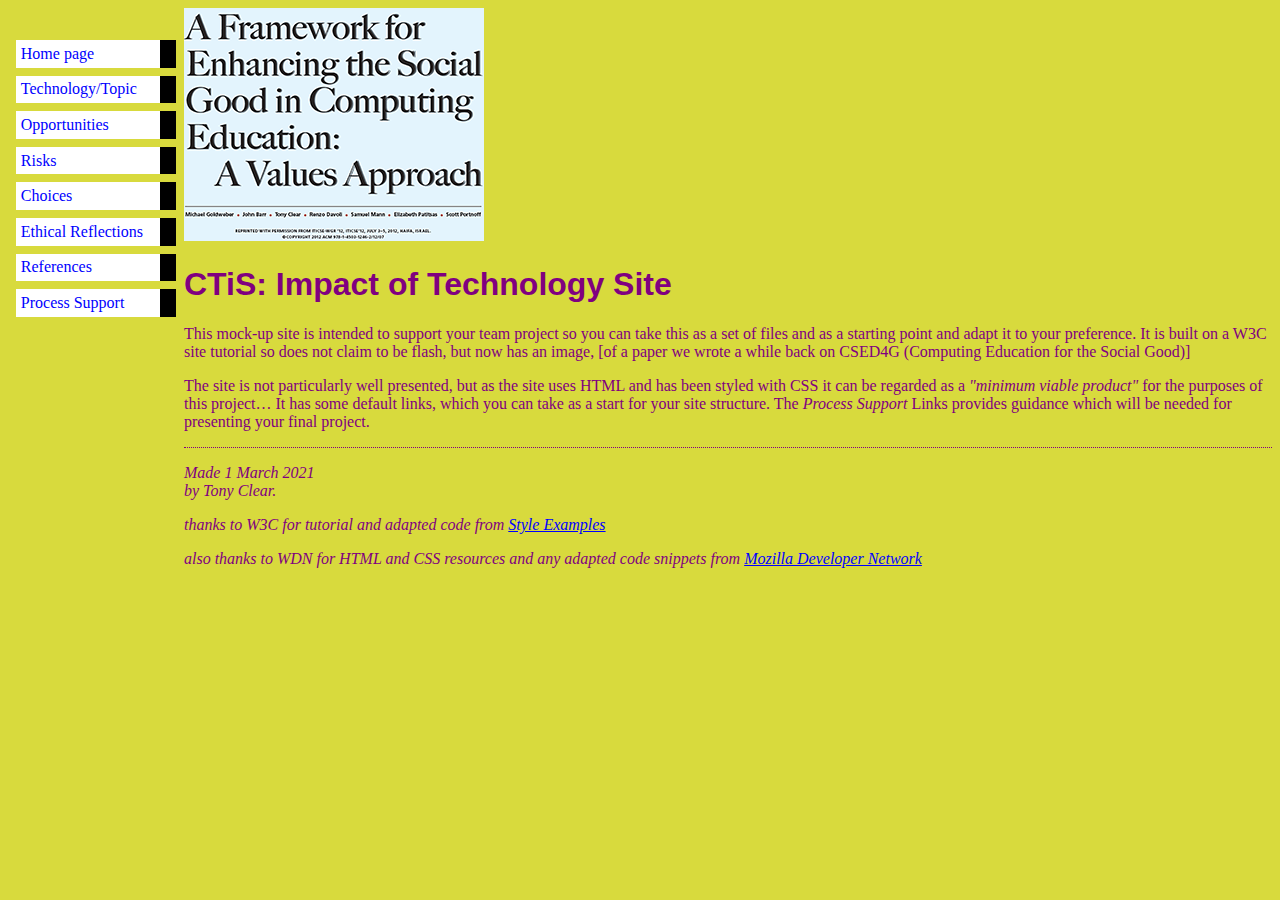
<file: assignment 3/Website/CTiS-2022_1/index.html>
<!DOCTYPE html PUBLIC "-//W3C//DTD HTML 4.01//EN">
<html>
<head>
  <title>My first styled page</title>
  	<link rel="stylesheet" href="styles/mystyles.css">
  </head>

<body>
<img src="images/csg4ed-small.png" alt="Enhancing Social Good in Computing"
<!-- Site navigation menu -->
<ul class="navbar">
  <li><a href="index.html">Home page</a>
  <li><a href="misc/topic.html">Technology/Topic</a>
	<li><a href="misc/opportunities.html">Opportunities</a>
	<li><a href="misc/risks.html">Risks</a>
	<li><a href="misc/choices.html">Choices</a>
	<li><a href="misc/ethics.html">Ethical Reflections</a>
	<li><a href="misc/references.html">References</a>
   <li><a href="misc/process.html">Process Support</a>
</ul>

<!-- Main content -->
<h1>CTiS: Impact of Technology Site</h1>


</ul><p>This mock-up site is intended to support your team project so you can take this as a set of files and as a starting point and adapt it to your preference. 
It is built on a W3C site tutorial so does not claim to be flash, but now has an image, [of a paper we wrote a while back on CSED4G (Computing Education for the Social Good)]</p>
<p>The site is not particularly well presented, but as the site uses HTML and has been styled with CSS it can be regarded as a <em>"minimum viable product"</em> for the purposes of this project&hellip;
It has some default links, which you can take as a start for your site structure.  The <em>Process Support </em>Links provides guidance which will be needed for presenting your final project. </p>


<!-- Sign and date the page, it's only polite! -->
<address>Made 1 March 2021<br>
  by Tony Clear.</address>
 
<p><em>thanks to W3C for tutorial and adapted code from <a href="https://www.w3.org/Style/Examples/011/firstcss.en.html">Style Examples</a></p></em>
<p><em>also thanks to WDN for HTML and CSS resources and any adapted code snippets from <a href= "https://developer.mozilla.org/en-US/docs/Web">Mozilla Developer Network</a></p></em 
 
</body>
</html>
</file>
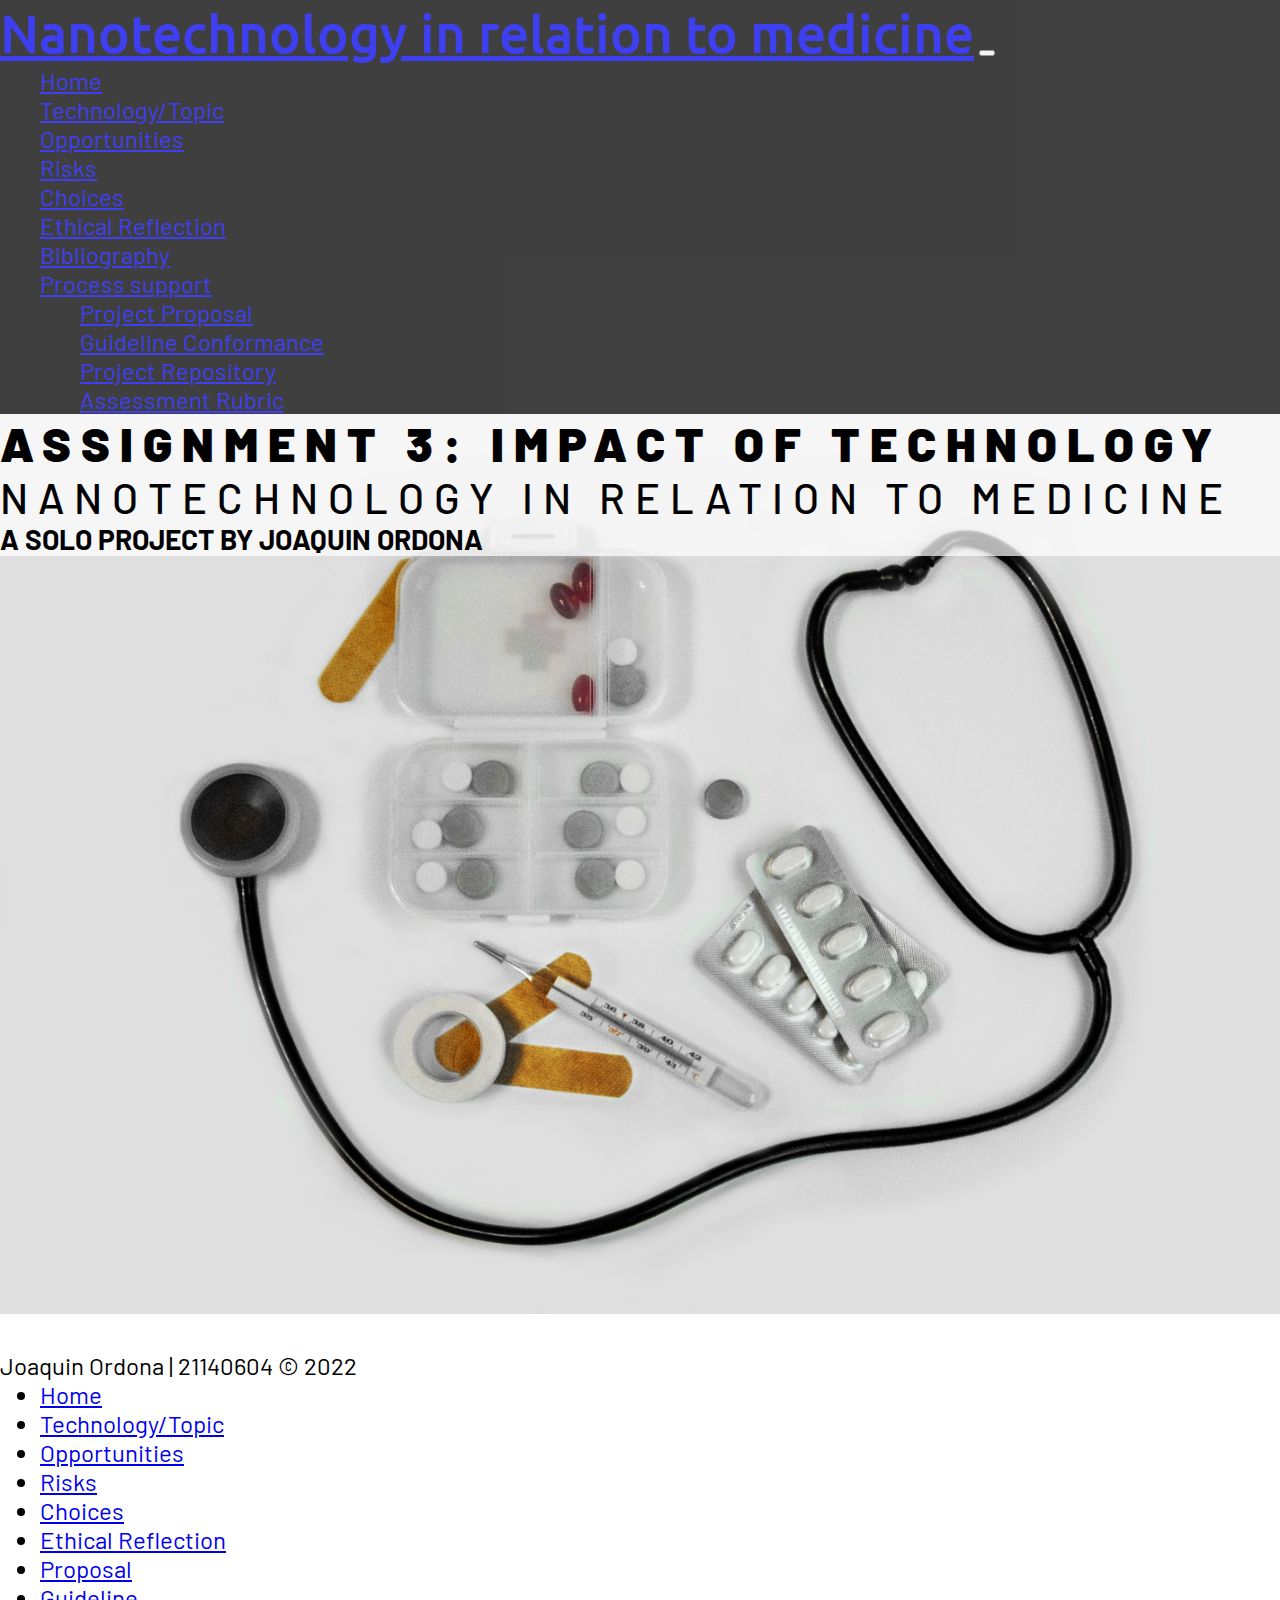
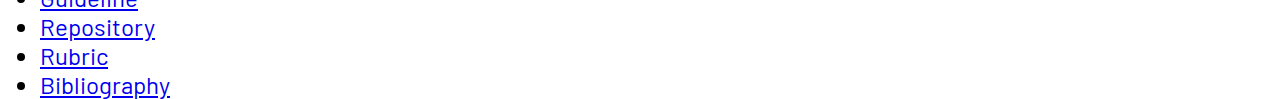
<file: assignment 3/Website/Final Nanomedicine Website/index.html>
<!DOCTYPE html>
<html lang="en">
<head>
    <meta charset="UTF-8">
    <meta http-equiv="X-UA-Compatible" content="IE=edge">
    <meta name="viewport" content="width=device-width, initial-scale=1.0">
    <title>Nanotechnology in relation to medicine</title>
    <link href="https://cdn.jsdelivr.net/npm/bootstrap@5.0.2/dist/css/bootstrap.min.css" rel="stylesheet" integrity="sha384-EVSTQN3/azprG1Anm3QDgpJLIm9Nao0Yz1ztcQTwFspd3yD65VohhpuuCOmLASjC" crossorigin="anonymous">
    <link rel="stylesheet" href="assets/css/style.css">
</head>
<body>
    <nav class="navbar navbar-light bg-light p-md-3" id="nav">
        <div class="container">
            <a class="navbar-brand nav-title" href="#">Nanotechnology in relation to medicine</a>
            <button class="navbar-toggler" type="button" data-bs-toggle="collapse" data-bs-target="#navbarNavDropdown" aria-controls="navbarNavDropdown" aria-expanded="false" aria-label="Toggle navigation">
                <span class="navbar-toggler-icon"></span>
            </button>
            <div class="collapse navbar-collapse" id="navbarNavDropdown">
                <ul class="navbar-nav">
                    <li class="nav-item">
                        <a class="nav-link active" aria-current="page" href="#">Home</a>
                    </li>
                    <li class="nav-item">
                        <a class="nav-link" href="assets/webpages/technology.html">Technology/Topic</a>
                    </li>
                    <li class="nav-item">
                        <a class="nav-link" href="assets/webpages/opportunities.html">Opportunities</a>
                    </li>
                    <li class="nav-item">
                        <a class="nav-link" href="assets/webpages/risks.html">Risks</a>
                    </li>
                    <li class="nav-item">
                        <a class="nav-link" href="assets/webpages/choices.html">Choices</a>
                    </li>
                    <li class="nav-item">
                        <a class="nav-link" href="assets/webpages/reflection.html">Ethical Reflection</a>
                    </li>
                    <li class="nav-item">
                        <a class="nav-link" href="assets/webpages/bibliography.html">Bibliography</a>
                    </li>
                    <li class="nav-item dropdown">
                        <a class="nav-link dropdown-toggle" href="#" id="navbarDropdownMenuLink" role="button" data-bs-toggle="dropdown" aria-expanded="false">
                        Process support
                        </a>
                        <ul class="dropdown-menu" aria-labelledby="navbarDropdownMenuLink">
                        <li><a class="dropdown-item" href="assets/webpages/support-process/proposal.html">Project Proposal</a></li>
                        <li><a class="dropdown-item" href="assets/webpages/support-process/guideline.html">Guideline Conformance</a></li>
                        <li><a class="dropdown-item" href="assets/webpages/support-process/Repository.html">Project Repository</a></li>
                        <li><a class="dropdown-item" href="assets/webpages/support-process/rubric.html">Assessment Rubric</a></li>
                        </ul>
                    </li>
                </ul>
            </div>
        </div>
    </nav>

    <section class="landingpage">
        <div class="container w-100 min-vh-100 d-flex justify-content-center align-items-center">
            <div class="content text-center p-md-3">
                    <h1>Assignment 3: Impact of Technology</h1>
                    <h2 class="pt-5">Nanotechnology in relation to medicine</h2>
                    <h3 class="pt-5">A SOLO PROJECT BY JOAQUIN ORDONA</h3>
            </div>
        </div>
    </section>

    <div class="container-fluid text-white-50 bg-dark">
        <footer class="row row-cols-3 row-cols-md-5 py-5 mt-5 border-top">
          <div class="col mx-auto">
            <a href="/" class="d-flex align-items-center mb-3 link-dark text-decoration-none pt-xxl-5">
              <svg class="bi me-2" width="40" height="32"><use xlink:href="#bootstrap"></use></svg>
            </a>
            <p class="text-muted">Joaquin Ordona | 21140604 © 2022</p>
          </div>
          <div class="col  px-xxl-5 mx-5" id="firstelement">
            <ul class="nav flex-column">
              <li class="nav-item mb-2"><a href="#" class="nav-link p-0 text-muted">Home</a></li>
              <li class="nav-item mb-2"><a href="assets/webpages/technology.html" class="nav-link p-0 text-muted">Technology/Topic</a></li>
              <li class="nav-item mb-2"><a href="assets/webpages/opportunities.html" class="nav-link p-0 text-muted">Opportunities</a></li>
              <li class="nav-item mb-2"><a href="assets/webpages/risks.html" class="nav-link p-0 text-muted">Risks</a></li>
              <li class="nav-item mb-2"><a href="assets/webpages/choices.html" class="nav-link p-0 text-muted">Choices</a></li>
              <li class="nav-item mb-2"><a href="assets/webpages/reflection.html" class="nav-link p-0 text-muted">Ethical Reflection</a></li>
            </ul>
          </div>
          <div class="col  px-xxl-5 mx-5" id="secondelement">
            <ul class="nav flex-column">
              <li class="nav-item mb-2"><a href="assets/webpages/support-process/proposal.html" class="nav-link p-0 text-muted">Proposal</a></li>
              <li class="nav-item mb-2"><a href="assets/webpages/support-process/guideline.html" class="nav-link p-0 text-muted">Guideline</a></li>
              <li class="nav-item mb-2"><a href="assets/webpages/support-process/Repository.html" class="nav-link p-0 text-muted">Repository</a></li>
              <li class="nav-item mb-2"><a href="assets/webpages/support-process/rubric.html" class="nav-link p-0 text-muted">Rubric</a></li>
              <li class="nav-item mb-2"><a href="assets/webpages/bibliography.html" class="nav-link p-0 text-muted">Bibliography</a></li>
            </ul>
          </div>
        </footer>
    </div>
    <script src="https://cdn.jsdelivr.net/npm/bootstrap@5.0.2/dist/js/bootstrap.bundle.min.js" integrity="sha384-MrcW6ZMFYlzcLA8Nl+NtUVF0sA7MsXsP1UyJoMp4YLEuNSfAP+JcXn/tWtIaxVXM" crossorigin="anonymous"></script>
</body>
</html>
</file>
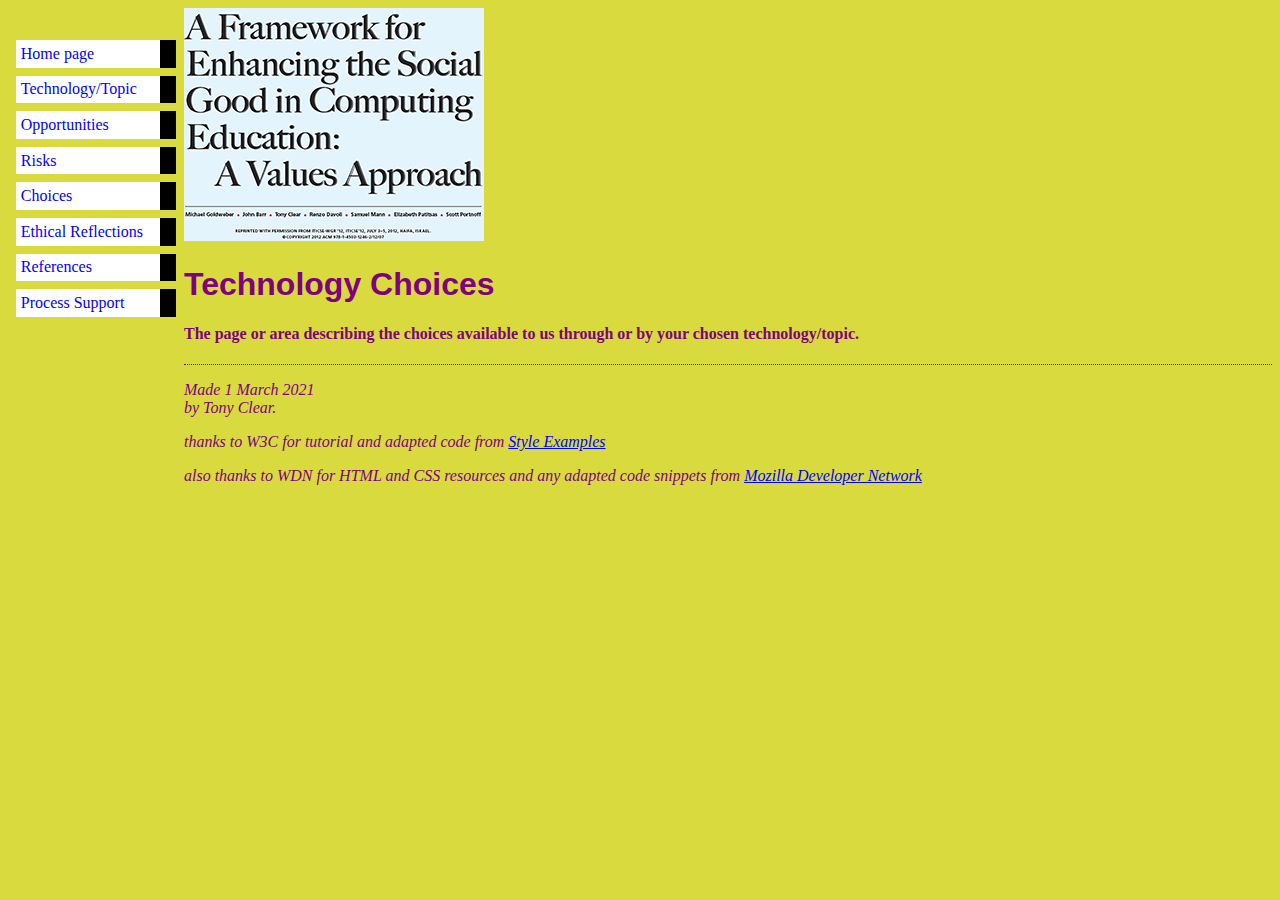
<file: assignment 3/Website/CTiS-2022_1/misc/choices.html>
<!DOCTYPE html PUBLIC "-//W3C//DTD HTML 4.01//EN">
<html>
<head>
  <title>choices</title>
  	<link rel="stylesheet" href="../styles/mystyles.css">
  </head>

<body>
<img src="../images/csg4ed-small.png" alt="Enhancing Social Good in Computing"
<!-- Site navigation menu -->

<ul class="navbar">
  <li><a href="../index.html">Home page</a>
  <li><a href="topic.html">Technology/Topic</a>
	<li><a href="opportunities.html">Opportunities</a>
	<li><a href="risks.html">Risks</a>
	<li><a href="choices.html">Choices</a>
	<li><a href="ethics.html">Ethical Reflections</a>
	<li><a href="references.html">References</a>
   <li><a href="process.html">Process Support</a>
</ul>

<!-- Main content -->
<h1>Technology Choices</h1>


</ul><h4><p>The page or area describing the choices available to us through or by your chosen technology/topic.<p></h4>

<!-- Sign and date the page, it's only polite! -->
<address>Made 1 March 2021<br>
  by Tony Clear.</address>
 
<p><em>thanks to W3C for tutorial and adapted code from <a href="https://www.w3.org/Style/Examples/011/firstcss.en.html">Style Examples</a></p></em>
<p><em>also thanks to WDN for HTML and CSS resources and any adapted code snippets from <a href= "https://developer.mozilla.org/en-US/docs/Web">Mozilla Developer Network</a></p></em 
 </html>
</file>
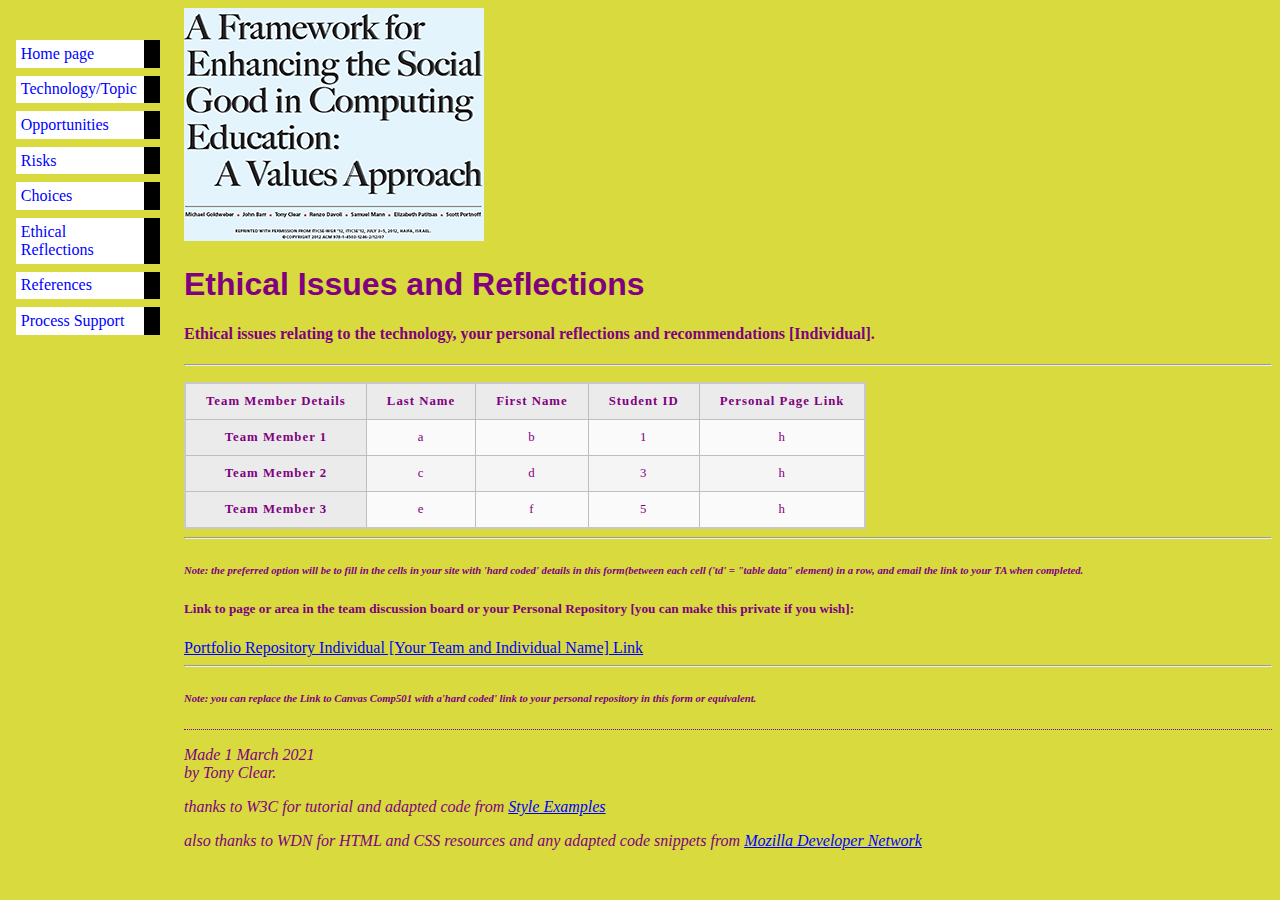
<file: assignment 3/Website/CTiS-2022_1/misc/ethics.html>
<!DOCTYPE html PUBLIC "-//W3C//DTD HTML 4.01//EN">
<html>
<head>
  <title>ethics</title>
  	<link rel="stylesheet" href="../styles/minimal-table.css">
  </head>

<body>
<img src="../images/csg4ed-small.png" alt="Enhancing Social Good in Computing"
<!-- Site navigation menu -->

<ul class="navbar">
  <li><a href="../index.html">Home page</a>
  <li><a href="topic.html">Technology/Topic</a>
	<li><a href="opportunities.html">Opportunities</a>
	<li><a href="risks.html">Risks</a>
	<li><a href="choices.html">Choices</a>
	<li><a href="ethics.html">Ethical Reflections</a>
	<li><a href="references.html">References</a>
   <li><a href="process.html">Process Support</a>
</ul>
</body>
<!-- Main content -->
<h1>Ethical Issues and Reflections</h1>


</ul><h4><p>Ethical issues relating to the technology, your personal reflections and recommendations [Individual].<p></h4>

<table>
    <p>
	<body>
	
	<tr><th>Team Member Details</th>
    
        
        <th scope="col" class="last name">Last Name</th> 
	    <th scope="col" class="first name">First Name</th> 
        <th scope="col" class="id">Student ID</th> 	
		<th scope="col" class="repo">Personal Page Link</th> 
    </tr>
	<hr />
	</p>
	
	<p align = "left"</p>
	<tr><th scope="row">Team Member 1</th>
		<td>a</td>
		<td>b</td>
        <td>1</td>	
		<td>h</td>
   </tr>
	<p align = "left"</p>
	<tr><th scope="row">Team Member 2</th>
        <td>c</td>
		<td>d</td>
        <td>3</td>	
		<td>h</td>
    </tr>
	<p align = "left"</p>
	<tr><th scope="row">Team Member 3</th>
        <td>e</td>
		<td>f</td>
        <td>5</td>
		<td>h</td>
    </tr>
	</body>  
</table>
<hr/>

<p><h6><em>Note: the preferred option will be to fill in the cells in your site with 'hard coded' details in this form(between each cell ('td' = "table data" element) in a row, and email the link to your TA when completed.</p></h6></em> 


<h5>Link to page or area in the team discussion board or your Personal Repository [you can make this private if you wish]: </h5>
<a href="https://canvas.aut.ac.nz/courses/1048/discussion_topics/3449oft.com/l/channel/19%3a27f2d1a5f562424bb967cac271b88c1e%40thread.tacv2/General?groupId=8f7b11f2-0954-417c-b54d-937ed1e585e2&tenantId=5e022ca1-5c04-4f87-8db7-d588726274e3">Portfolio Repository Individual [Your Team and Individual Name] Link</a>      

  <hr/>
<p><h6><em>Note: you can replace the Link to Canvas Comp501 with a'hard coded' link to your personal repository in this form or equivalent.</p></h6></em> 

<!-- Sign and date the page, it's only polite! -->
<address>Made 1 March 2021<br>
  by Tony Clear.</address>
 
<p><em>thanks to W3C for tutorial and adapted code from <a href="https://www.w3.org/Style/Examples/011/firstcss.en.html">Style Examples</a></p></em>
<p><em>also thanks to WDN for HTML and CSS resources and any adapted code snippets from <a href= "https://developer.mozilla.org/en-US/docs/Web">Mozilla Developer Network</a></p></em 
 </html>
</file>
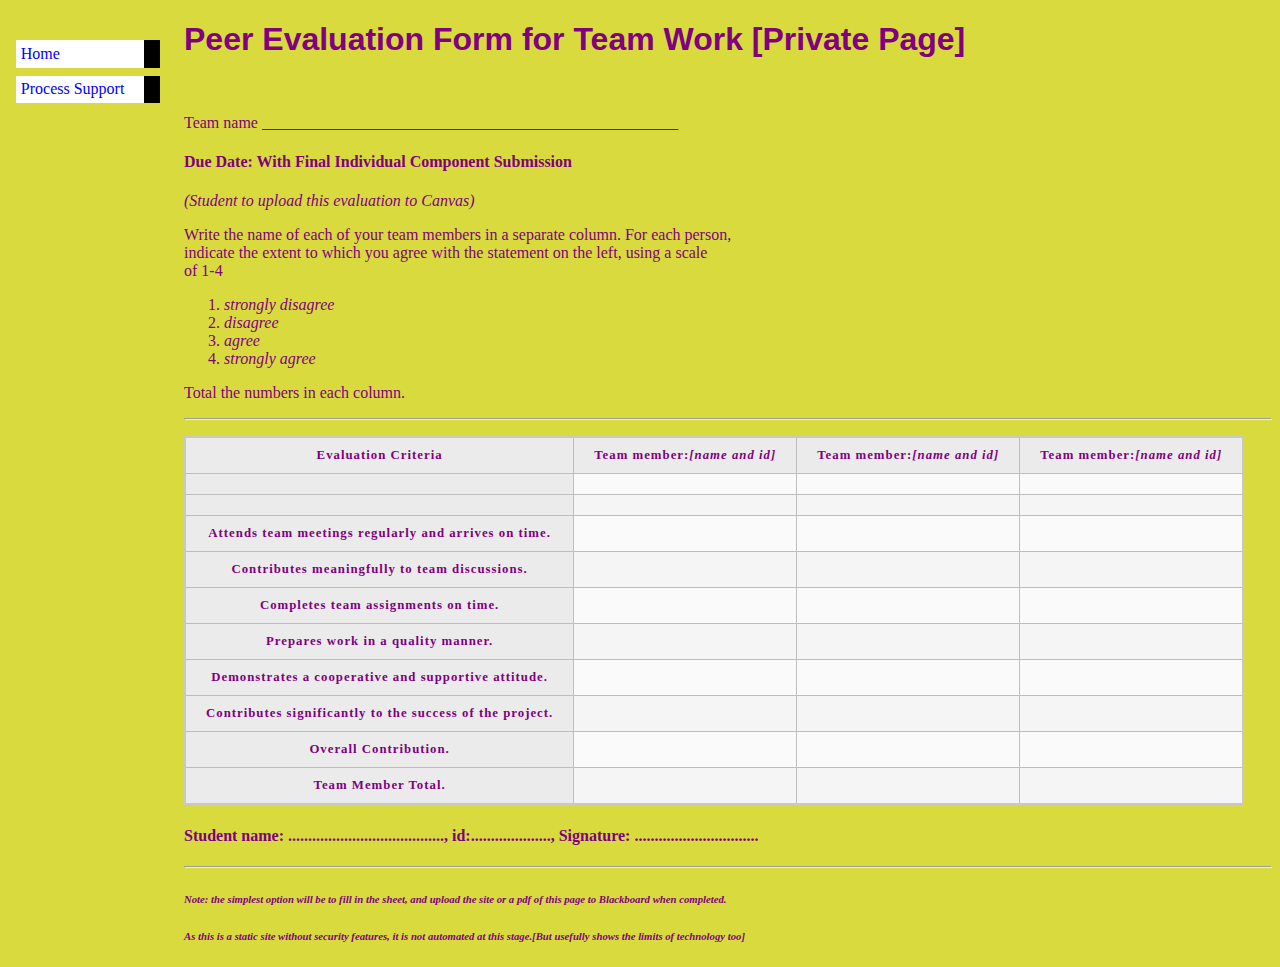
<file: assignment 3/Website/CTiS-2022_1/misc/evaluation.html>
<!DOCTYPE html PUBLIC "-//W3C//DTD HTML 4.01//EN">
<html>
<head>
  <title>Peer Evaluation Form</title>
   	<link rel="stylesheet" href="../styles/minimal-table.css" type="text/css">
</head>

<body>
<!-- Site navigation menu -->
<ul class="navbar">
  <li><a href="../index.html">Home</a>
  <li><a href="process.html">Process Support</a>
</ul>

<h1>Peer Evaluation Form for Team Work [Private Page]</h1><br>
<p>Team name ____________________________________________________</p>

<h4>Due Date:  With Final Individual Component Submission </h4><p><em>(Student to upload this evaluation to Canvas)</em></p> 


<p>Write the name of each of your team members in a separate column. For each person,<br>
 indicate the extent to which you agree with the statement on the left, using a scale <br>
 of 1-4 
 <ol start =01>
 <li><em>strongly disagree
 <li>disagree
 <li>agree
 <li>strongly agree</em>
 </ol>
 
<p> Total the numbers in each column.


		
<table>
    <p>
	<body ><th>Evaluation Criteria</th>
    
        
        <th scope="col" class="Team member 1">Team member:<em>[name and id]</em></th> 
	    <th scope="col" class="Team member 1">Team member:<em>[name and id]</em></th> 
        <th scope="col" class="Team member 1">Team member:<em>[name and id]</em></th> 
		
    </tr>
	<hr />
	</p>
	<p align = "left"</p>
		<th scope="row"></th>
		<td></td>
		<td></td>
        <td></td>

   </tr>
	<p align = "left"</p>
		<th scope="row"></th>
		<td></td>
		<td></td>
        <td></td>

   </tr>
		<p align = "left"</p>
		<th scope="row">Attends team meetings regularly and arrives on time.</th>
		<td></td>
		<td></td>
        <td></td>

   </tr>
	<p align = "left"</p>
	<th scope="row">Contributes meaningfully to team discussions.</th>
        <td></td>
		<td></td>
        <td></td>
 
    </tr>
	<th scope="row">Completes team assignments on time.</th>
        <td></td>
		<td></td>
        <td></td>
  
    </tr>
	<th scope="row">Prepares work in a quality manner.</th>
        <td></td>
		<td></td>
        <td></td>
     
    </tr>
	<th scope="row">Demonstrates a cooperative and supportive attitude.</th>
        <td></td>
		<td></td>
        <td></td>
        
    </tr>
	<th scope="row">Contributes significantly to the success of the project.</th>
        <td></td>
		<td></td>
        <td></td>
        
    </tr>
	<th scope="row">Overall Contribution.</th>
        <td></td>
		<td></td>
        <td></td>
        		
   </tr>
   		
   </tr><th scope="row">Team Member Total.</th>
        
		<td></td>
		<td></td>
        <td></td>
        		
   </tr>
</table>

<p><h4>Student name: ......................................., id:...................., Signature: ...............................</p></h4>
<hr/>
<p><h6><em>Note: the simplest option will be to fill in the sheet, and upload the site or a pdf of this page to Blackboard when completed.</p></h6></em> 
 <p><h6><em>As this is a static site without security features, it is not automated at this stage.[But usefully shows the limits of technology too]</p></h6></em>
</body>
</html>
</file>
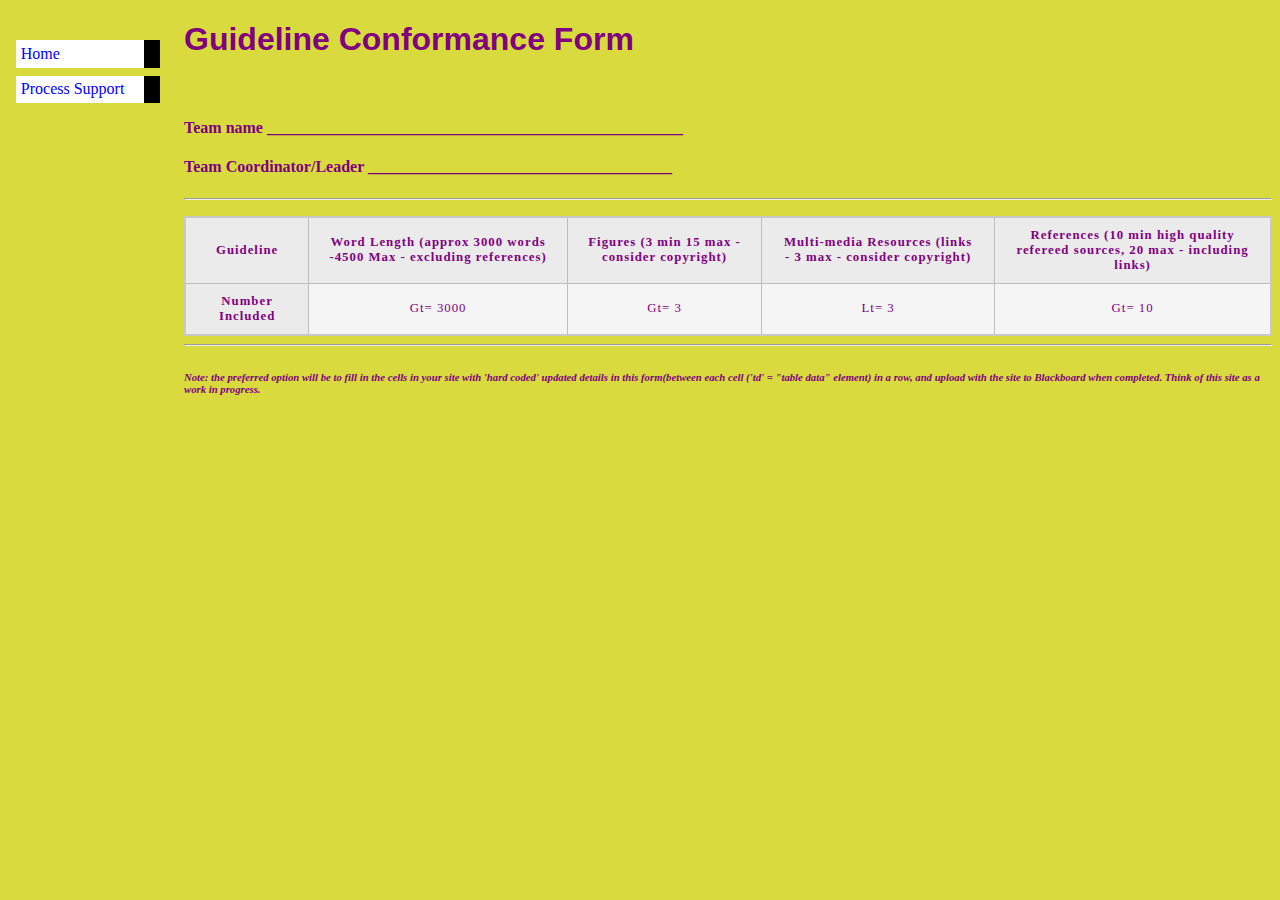
<file: assignment 3/Website/CTiS-2022_1/misc/guidelines.html>
<!DOCTYPE html PUBLIC "-//W3C//DTD HTML 4.01//EN">
<html>
<head>
  <title>guidelines</title>
   	<link rel="stylesheet" href="../styles/minimal-table.css" type="text/css">
</head>

<body>
<!-- Site navigation menu -->
<ul class="navbar">
  <li><a href="../index.html">Home</a>
  <li><a href="process.html">Process Support</a>
</ul>




<h1>Guideline Conformance Form</h1><br>


<h4><p>Team name ____________________________________________________</p></h4>

<h4><p>Team Coordinator/Leader ______________________________________</p></h4>
		
<table>
    <p>
	<body ><th>Guideline</th>
    
        
        <th scope="col" class="word length">Word Length (approx 3000 words -4500 Max - excluding references)</th>
	    <th scope="col" class="first name">Figures (3 min 15  max - consider copyright)</th> 
        <th scope="col" class="id">Multi-media  Resources (links - 3 max - consider copyright)</th> 
		<th scope="col" class="email">References (10 min high quality refereed sources, 20 max - including links)</th>
	<tr></tr>
	<hr />
	</p>
	
	<p align = "left"</p>
		<th scope="row">Number Included</th>
		<td> Gt= 3000</td>
		<td> Gt= 3</td>
        <td> Lt= 3</td>
		<td> Gt= 10</td>
   </tr>
	
  
</table>


<hr/

<hr/>
<p><h6><em>Note: the preferred option will be to fill in the cells in your site with 'hard coded' updated details in this form(between each cell ('td' = "table data" element) in a row, and upload with the site to Blackboard when completed.  Think of this site as a work in progress.</p></h6></em> 

</body>
</html>
</file>
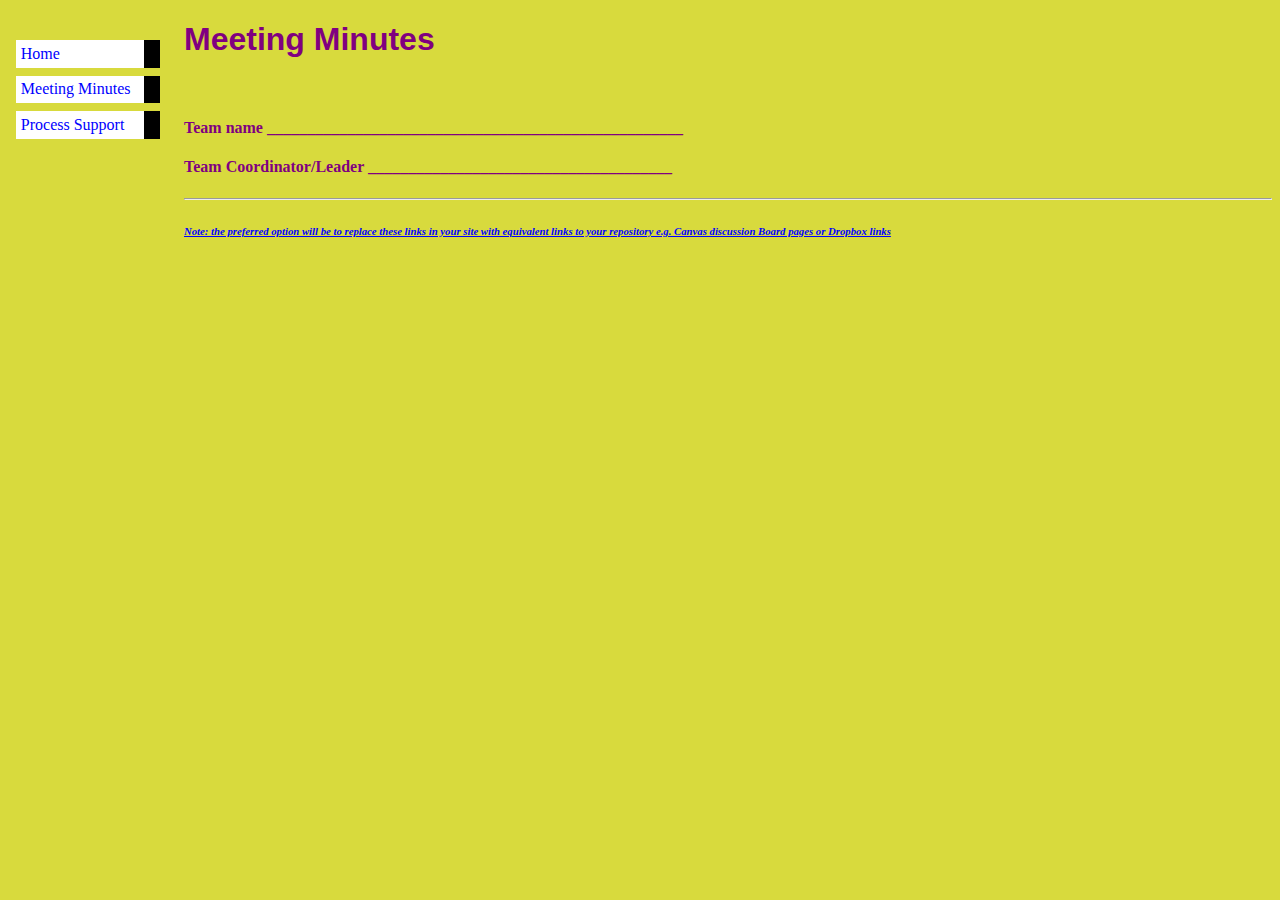
<file: assignment 3/Website/CTiS-2022_1/misc/meetings.html>
<!DOCTYPE html PUBLIC "-//W3C//DTD HTML 4.01//EN">
<html>
<head>
  <title>guidelines</title>
   	<link rel="stylesheet" href="../styles/minimal-table.css" type="text/css">
</head>

<body>
<!-- Site navigation menu -->
<ul class="navbar">
	<li><a href="../index.html">Home</a>
   	<li><a href="https://www.dropbox.com/sh/mjyajw349thbj61/AAAAGNBVWF_0VHEPafZjLaHPa/00%20Videos%20of%20Lectures%20S1%202020?dl=0&subfolder_nav_tracking=1">Meeting Minutes</a>
	<li><a href="process.html">Process Support</a>
	</ul>




<h1>Meeting Minutes</h1><br>


<h4><p>Team name ____________________________________________________</p></h4>

<h4><p>Team Coordinator/Leader ______________________________________</p></h4>
		

  <a href="https://canvas.aut.ac.nz/courses/1048/discussion_topics/3449" Meeting Minutes Repository Alternative Link</a>      

  

<hr/>
<p><h6><em>Note: the preferred option will be to replace these links in your site with equivalent links to your repository e.g. Canvas discussion Board pages or Dropbox links</h6></em></p>
</body>
</html>
</file>
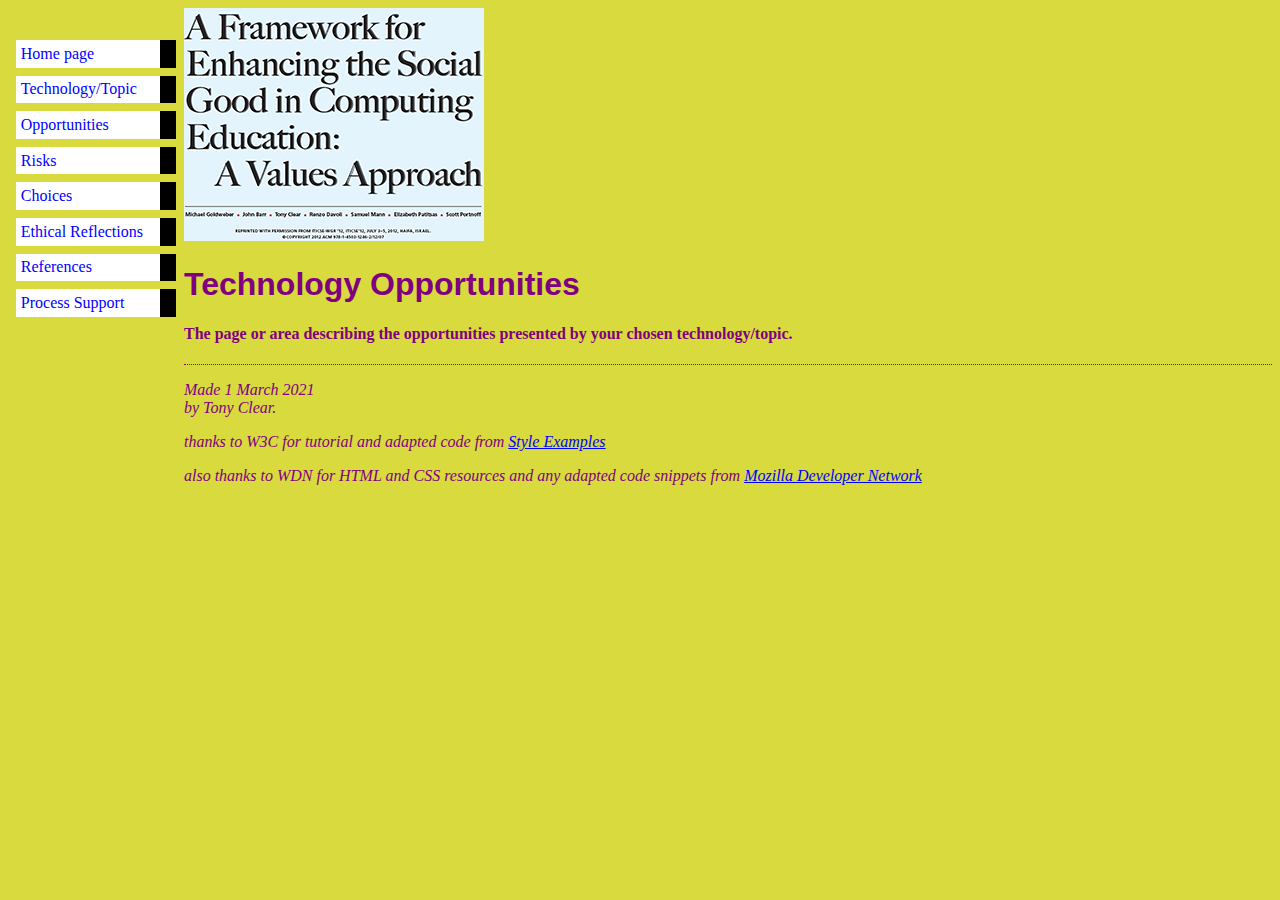
<file: assignment 3/Website/CTiS-2022_1/misc/opportunities.html>
<!DOCTYPE html PUBLIC "-//W3C//DTD HTML 4.01//EN">
<html>
<head>
  <title>opportunities</title>
  	<link rel="stylesheet" href="../styles/mystyles.css">
  </head>

<body>
<img src="../images/csg4ed-small.png" alt="Enhancing Social Good in Computing"
<!-- Site navigation menu -->

<ul class="navbar">
  <li><a href="../index.html">Home page</a>
  <li><a href="topic.html">Technology/Topic</a>
	<li><a href="opportunities.html">Opportunities</a>
	<li><a href="risks.html">Risks</a>
	<li><a href="choices.html">Choices</a>
	<li><a href="ethics.html">Ethical Reflections</a>
	<li><a href="references.html">References</a>
   <li><a href="process.html">Process Support</a>
</ul>

<!-- Main content -->
<h1>Technology Opportunities</h1>


</ul><h4><p>The page or area describing the opportunities presented by your chosen technology/topic.<p></h4>

<!-- Sign and date the page, it's only polite! -->
<address>Made 1 March 2021<br>
  by Tony Clear.</address>
 
<p><em>thanks to W3C for tutorial and adapted code from <a href="https://www.w3.org/Style/Examples/011/firstcss.en.html">Style Examples</a></p></em>
<p><em>also thanks to WDN for HTML and CSS resources and any adapted code snippets from <a href= "https://developer.mozilla.org/en-US/docs/Web">Mozilla Developer Network</a></p></em 
 </html>
</file>
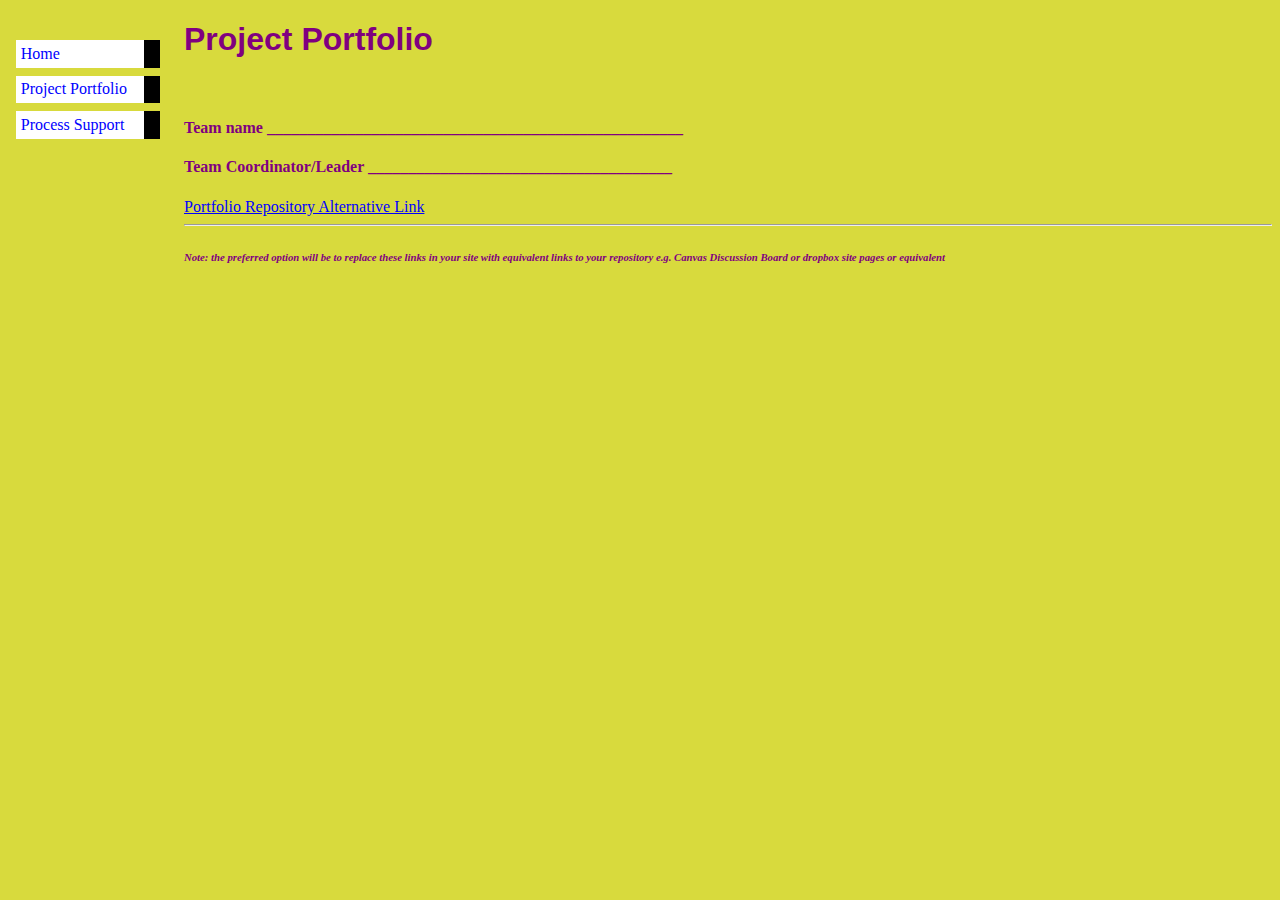
<file: assignment 3/Website/CTiS-2022_1/misc/portfolio.html>
<!DOCTYPE html PUBLIC "-//W3C//DTD HTML 4.01//EN">
<html>
<head>
  <title>portfolio</title>
   	<link rel="stylesheet" href="../styles/minimal-table.css" type="text/css">
</head>

<body>
<!-- Site navigation menu -->
<ul class="navbar">
	<li><a href="../index.html">Home</a>
   	<li><a href="https://www.dropbox.com/sh/mjyajw349thbj61/AAAAGNBVWF_0VHEPafZjLaHPa/00%20Videos%20of%20Lectures%20S1%202020?dl=0&subfolder_nav_tracking=1">Project Portfolio</a>
	<li><a href="process.html">Process Support</a>
	</ul>




<h1>Project Portfolio</h1><br>


<h4><p>Team name ____________________________________________________</p></h4>

<h4><p>Team Coordinator/Leader ______________________________________</p></h4>
		

  <a href="https://teams.microsoft.com/l/channel/19%3a27f2d1a5f562424bb967cac271b88c1e%40thread.tacv2/General?groupId=8f7b11f2-0954-417c-b54d-937ed1e585e2&tenantId=5e022ca1-5c04-4f87-8db7-d588726274e3">Portfolio Repository Alternative Link</a>      

  

<hr/>
<p><h6><em>Note: the preferred option will be to replace these links in your site with equivalent links to your repository e.g. Canvas Discussion Board or dropbox site pages or equivalent</h6></em></p>
</body>
</html>
</file>
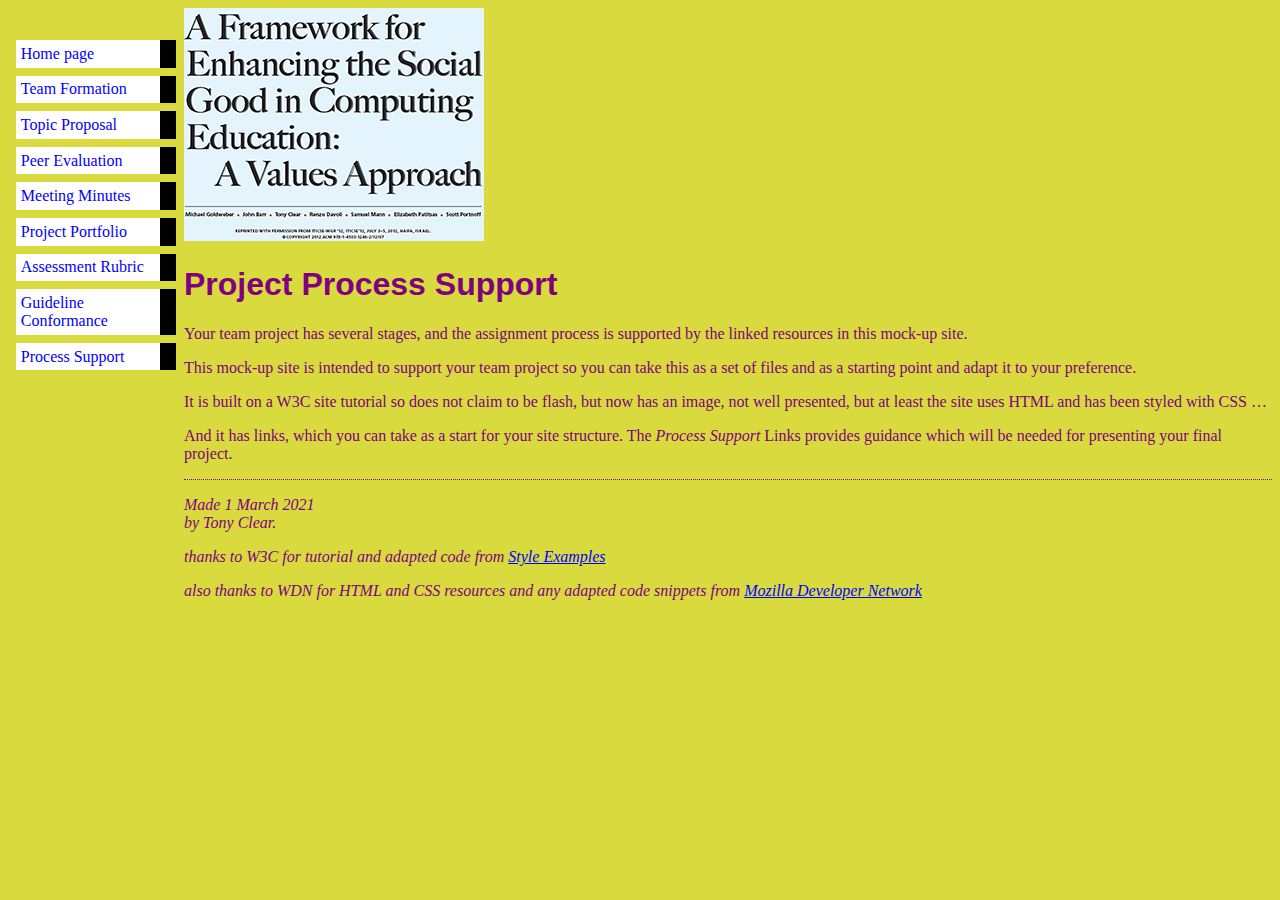
<file: assignment 3/Website/CTiS-2022_1/misc/process.html>
<!DOCTYPE html PUBLIC "-//W3C//DTD HTML 4.01//EN">
<html>
<head>
  <title>process support</title>
  	<link rel="stylesheet" href="../styles/mystyles.css">
  </head>

<body>
<img src="../images/csg4ed-small.png" alt="Enhancing Social Good in Computing"
<!-- Site navigation menu -->

<!-- Main content -->
<h1>Project Process Support</h1>

<p>Your team project has several stages, and the assignment process is supported by the linked resources in this mock-up site.

<ul class="navbar">
  <li><a href="../index.html">Home page</a>
  <li><a href="team-formation.html">Team Formation</a>
   <li><a href="proposal.html">Topic Proposal</a>
	<li><a href="evaluation.html">Peer Evaluation</a>
	<li><a href="meetings.html">Meeting Minutes</a>
	<li><a href="portfolio.html">Project Portfolio</a>
		<li><a href="rubric.html">Assessment Rubric</a>
	<li><a href="guidelines.html">Guideline Conformance</a>
   <li><a href="process.html">Process Support</a>
   
</ul><p>This mock-up site is intended to support your team project so you can take this as a set of files and as a starting point and adapt it to your preference.</p>
<p>It is built on a W3C site tutorial so does not claim to be flash, but now has an image, not well presented, but at least the site uses HTML and has been styled with CSS &hellip;</p>
<p>And it has links, which you can take as a start for your site structure.  The <em>Process Support </em>Links provides guidance which will be needed for presenting your final project. </p>



<!-- Sign and date the page, it's only polite! -->
<address>Made 1 March 2021<br>
  by Tony Clear.</address>
 
<p><em>thanks to W3C for tutorial and adapted code from <a href="https://www.w3.org/Style/Examples/011/firstcss.en.html">Style Examples</a></p></em>
<p><em>also thanks to WDN for HTML and CSS resources and any adapted code snippets from <a href= "https://developer.mozilla.org/en-US/docs/Web">Mozilla Developer Network</a></p></em 
  
</body>
</html>
</file>
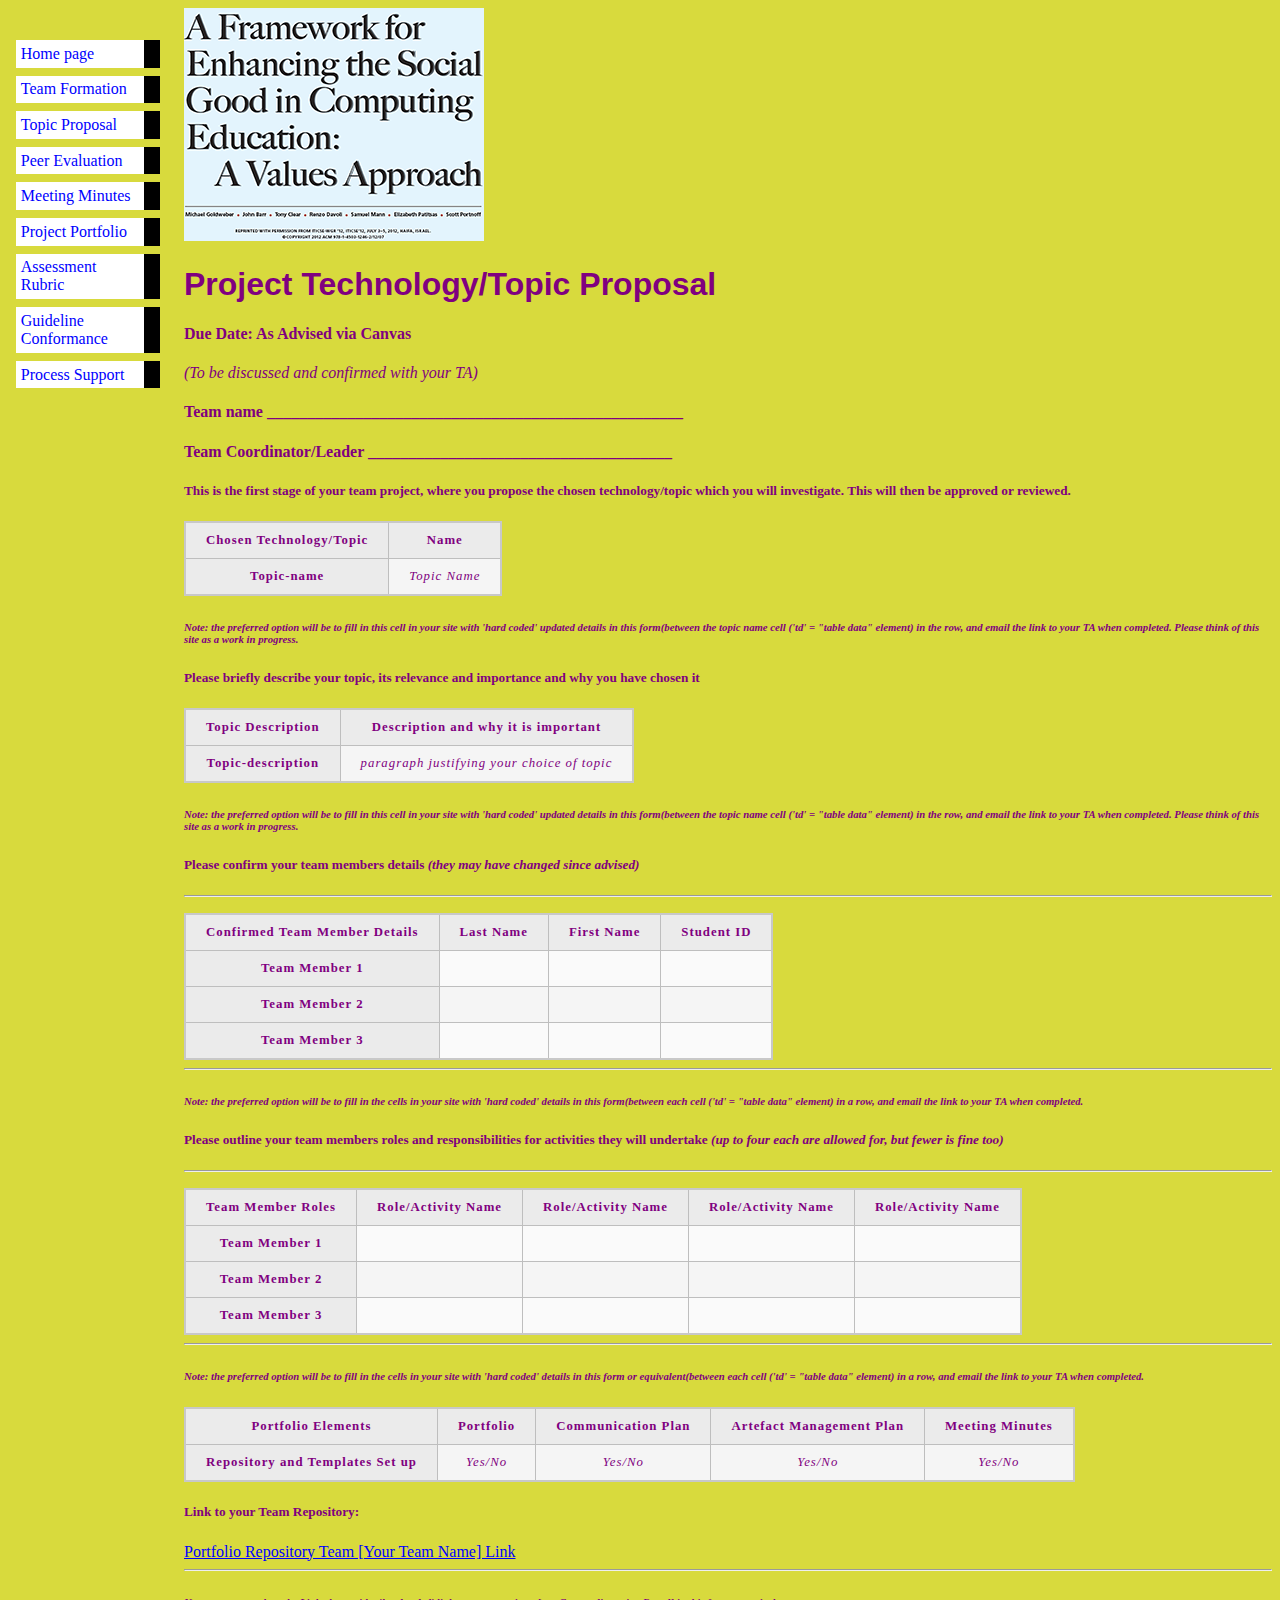
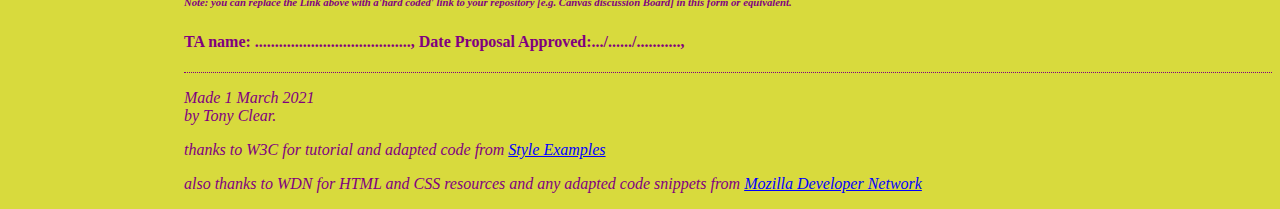
<file: assignment 3/Website/CTiS-2022_1/misc/proposal.html>
<!DOCTYPE html PUBLIC "-//W3C//DTD HTML 4.01//EN">
<html>
<head>
  <title>"proposal" </title>
  	<link rel="stylesheet" href="../styles/minimal-table.css">
  </head>


<body>
<img src="../images/csg4ed-small.png" alt="Enhancing Social Good in Computing"
<!-- Site navigation menu -->

<ul class="navbar">
  <li><a href="../index.html">Home page</a>
  <li><a href="team-formation.html">Team Formation</a>
   <li><a href="proposal.html">Topic Proposal</a>
	<li><a href="evaluation.html">Peer Evaluation</a>
	<li><a href="meetings.html">Meeting Minutes</a>
	<li><a href="portfolio.html">Project Portfolio</a>
		<li><a href="rubric.html">Assessment Rubric</a>
	<li><a href="guidelines.html">Guideline Conformance</a>
   <li><a href="process.html">Process Support</a>
   
</ul>

<!-- Main content -->
<h1>Project Technology/Topic Proposal</h1>

<h4>Due Date:  As Advised via Canvas </h4><p><em>(To be discussed and confirmed with your TA)</em></p> 

<h4><p>Team name ____________________________________________________</p></h4>


<h4><p>Team Coordinator/Leader ______________________________________</p></h4>

<p><h5>This is the first stage of your team project, where you propose the chosen technology/topic which you will investigate.  This will then be approved or reviewed.</h5></p>


		
<table>
    <p>
	<body ><th>Chosen Technology/Topic</th>
    
        
        <th scope="col" class="topic">Name</th>
		
		<tr></tr>
<p align = "left"</p>
		<tr>
		<th scope="row">Topic-name</th>
		<td> <em>Topic Name</em></td>
	
   </tr>	
	</hr>
	</p>
		</body>
  
</table>

<p><h6><em>Note: the preferred option will be to fill in this cell in your site with 'hard coded' updated details in this form(between the topic name cell ('td' = "table data" element) in the row, and email the link to your TA when completed.  Please think of this site as a work in progress.</p></h6></em> 

<h5><p>Please briefly describe your topic, its relevance and importance and why you have chosen it</h5></p> 

<table>
    <p>
	<body ><th>Topic Description</th>
    
        
        <th scope="col" class="descr">Description and why it is important</th>
		
		<tr></tr>
<p align = "left"</p>
		<tr>
		<th scope="row">Topic-description</th>
		<td> <em>paragraph justifying your choice of topic</em></td>
	
   </tr>	
	</hr>
	</p>
	
	</body>
  
</table>

<p><h6><em>Note: the preferred option will be to fill in this cell in your site with 'hard coded' updated details in this form(between the topic name cell ('td' = "table data" element) in the row, and email the link to your TA when completed.  Please think of this site as a work in progress.</p></h6></em> 
<h5><p>Please confirm your team members details <em>(they may have changed since advised)</em></h5>



<table>
    <p>
	<body ><th>Confirmed Team Member Details</th>
    
        
        <th scope="col" class="last name">Last Name</th> 
	    <th scope="col" class="first name">First Name</th> 
        <th scope="col" class="id">Student ID</th> 
    </tr>
	<hr />
	</p>
	
	<p align = "left"</p>
		<th scope="row">Team Member 1</th>
		<td></td>
		<td></td>
        <td></td>
		
   </tr>
	<p align = "left"</p>
	<th scope="row">Team Member 2</th>
        <td></td>
		<td></td>
        <td></td>
		 
    </tr>
	<th scope="row">Team Member 3</th>
        <td></td>
		<td></td>
        <td></td>
		  
    </tr>
	
  
</table>
<hr/>
<p><h6><em>Note: the preferred option will be to fill in the cells in your site with 'hard coded' details in this form(between each cell ('td' = "table data" element) in a row, and email the link to your TA when completed.</p></h6></em> 
<h5><p>Please outline your team members roles and responsibilities for activities they will undertake <em>(up to four each are allowed for, but fewer is fine too)</em></h5>


<table>
    <p>
	<body ><th>Team Member Roles</th>
    
        
        <th scope="col" class="role1">Role/Activity Name</th> 
	    <th scope="col" class="role2">Role/Activity Name</th> 
        <th scope="col" class="role3">Role/Activity Name</th> 
		<th scope="col" class="role4">Role/Activity Name</th> 
    </tr>
	<hr />
	</p>
	
	<p align = "left"</p>
		<th scope="row">Team Member 1</th>
		<td></td>
		<td></td>
        <td></td>
		<td></td>
   </tr>
	<p align = "left"</p>
	<th scope="row">Team Member 2</th>
        <td></td>
		<td></td>
        <td></td>
		<td></td>
 
    </tr>
	<th scope="row">Team Member 3</th>
        <td></td>
		<td></td>
        <td></td>
		<td></td>
  
    </tr>
	
  
</table>
<hr/>
<p><h6><em>Note: the preferred option will be to fill in the cells in your site with 'hard coded' details in this form or equivalent(between each cell ('td' = "table data" element) in a row, and email the link to your TA when completed.</p></h6></em> 

<table>
    <p>
	<body ><th>Portfolio Elements</th>
    
        
        <th scope="col" class="topic">Portfolio</th>
		<th scope="col"class="comms">Communication Plan</th>
		<th scope="col"class="comms">Artefact Management Plan</th>
		<th scope="col" class="topic">Meeting Minutes</th>
		 <tr></tr>
<p align = "left"</p>
		<tr>
		<th scope="row">Repository and Templates Set up</th>
		<td> <em>Yes/No</em></td>
		<td> <em>Yes/No</em></td>
		<td> <em>Yes/No</em></td>	
		<td> <em>Yes/No</em></td>		
   </tr>	
	</hr>
	</p>
		</body>
  
</table>

<h5>Link to your Team Repository: </h5>
<a href="https://canvas.aut.ac.nz/courses/1048/discussion_topics/3449">Portfolio Repository Team [Your Team Name] Link</a>      

  <hr/>
<p><h6><em>Note: you can replace the Link above with a'hard coded' link to your repository [e.g. Canvas discussion Board] in this form or equivalent.</p></h6></em> 

<p><h4>TA name: ......................................., Date Proposal Approved:.../....../..........., </p></h4>

<!-- Sign and date the page, it's only polite! -->
<address>Made 1 March 2021<br>
  by Tony Clear.</address>
 
<p><em>thanks to W3C for tutorial and adapted code from <a href="https://www.w3.org/Style/Examples/011/firstcss.en.html">Style Examples</a></p></em>
<p><em>also thanks to WDN for HTML and CSS resources and any adapted code snippets from <a href= "https://developer.mozilla.org/en-US/docs/Web">Mozilla Developer Network</a></p></em 
  
</body>
</html>
</file>
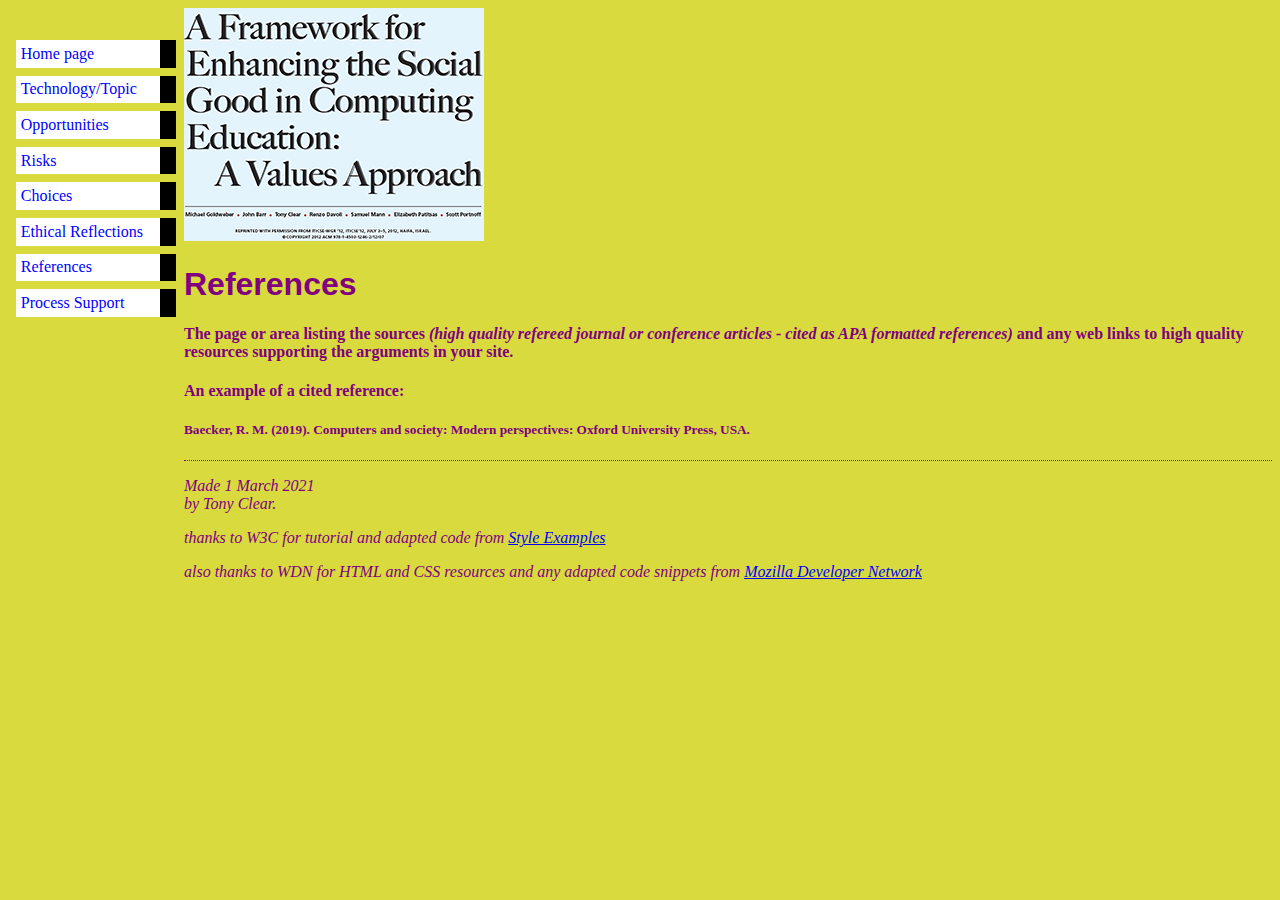
<file: assignment 3/Website/CTiS-2022_1/misc/references.html>
<!DOCTYPE html PUBLIC "-//W3C//DTD HTML 4.01//EN">
<html>
<head>
  <title>references</title>
  	<link rel="stylesheet" href="../styles/mystyles.css">
  </head>

<body>
<img src="../images/csg4ed-small.png" alt="Enhancing Social Good in Computing"
<!-- Site navigation menu -->

<ul class="navbar">
  <li><a href="../index.html">Home page</a>
  <li><a href="topic.html">Technology/Topic</a>
	<li><a href="opportunities.html">Opportunities</a>
	<li><a href="risks.html">Risks</a>
	<li><a href="choices.html">Choices</a>
	<li><a href="ethics.html">Ethical Reflections</a>
	<li><a href="references.html">References</a>
   <li><a href="process.html">Process Support</a>
</ul>

<!-- Main content -->
<h1>References</h1>


</ul><h4><p>The page or area listing the sources <em>(high quality refereed journal or conference articles - cited as APA formatted references)</em>
and any web links to high quality resources supporting the arguments in your site.<p></h4>

</ul><h4><p>An example of a cited reference:<p></h4>

</ul><h5><p>Baecker, R. M. (2019). Computers and society: Modern perspectives: Oxford University Press, USA.<p></h5>

<!-- Sign and date the page, it's only polite! -->
<address>Made 1 March 2021<br>
  by Tony Clear.</address>
 
<p><em>thanks to W3C for tutorial and adapted code from <a href="https://www.w3.org/Style/Examples/011/firstcss.en.html">Style Examples</a></p></em>
<p><em>also thanks to WDN for HTML and CSS resources and any adapted code snippets from <a href= "https://developer.mozilla.org/en-US/docs/Web">Mozilla Developer Network</a></p></em 
 </html>
</file>
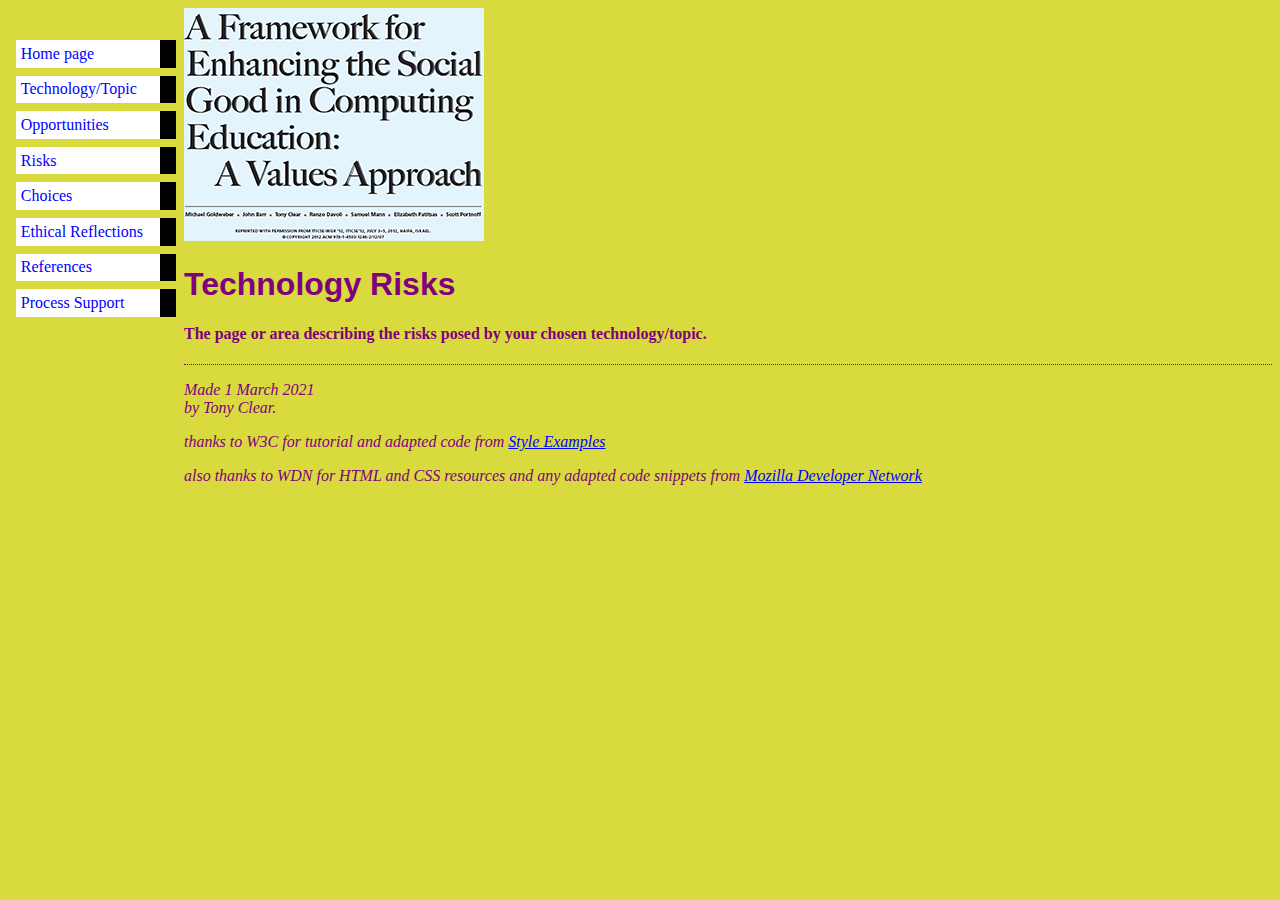
<file: assignment 3/Website/CTiS-2022_1/misc/risks.html>
<!DOCTYPE html PUBLIC "-//W3C//DTD HTML 4.01//EN">
<html>
<head>
  <title>risks</title>
  	<link rel="stylesheet" href="../styles/mystyles.css">
  </head>

<body>
<img src="../images/csg4ed-small.png" alt="Enhancing Social Good in Computing"
<!-- Site navigation menu -->

<ul class="navbar">
  <li><a href="../index.html">Home page</a>
  <li><a href="topic.html">Technology/Topic</a>
	<li><a href="opportunities.html">Opportunities</a>
	<li><a href="misc/risks.html">Risks</a>
	<li><a href="choices.html">Choices</a>
	<li><a href="ethics.html">Ethical Reflections</a>
	<li><a href="references.html">References</a>
   <li><a href="process.html">Process Support</a>
</ul>

<!-- Main content -->
<h1>Technology Risks</h1>


</ul><h4><p>The page or area describing the risks posed by your chosen technology/topic.<p></h4>

<!-- Sign and date the page, it's only polite! -->
<address>Made 1 March 2021<br>
  by Tony Clear.</address>
 
<p><em>thanks to W3C for tutorial and adapted code from <a href="https://www.w3.org/Style/Examples/011/firstcss.en.html">Style Examples</a></p></em>
<p><em>also thanks to WDN for HTML and CSS resources and any adapted code snippets from <a href= "https://developer.mozilla.org/en-US/docs/Web">Mozilla Developer Network</a></p></em 
 </html>
</file>
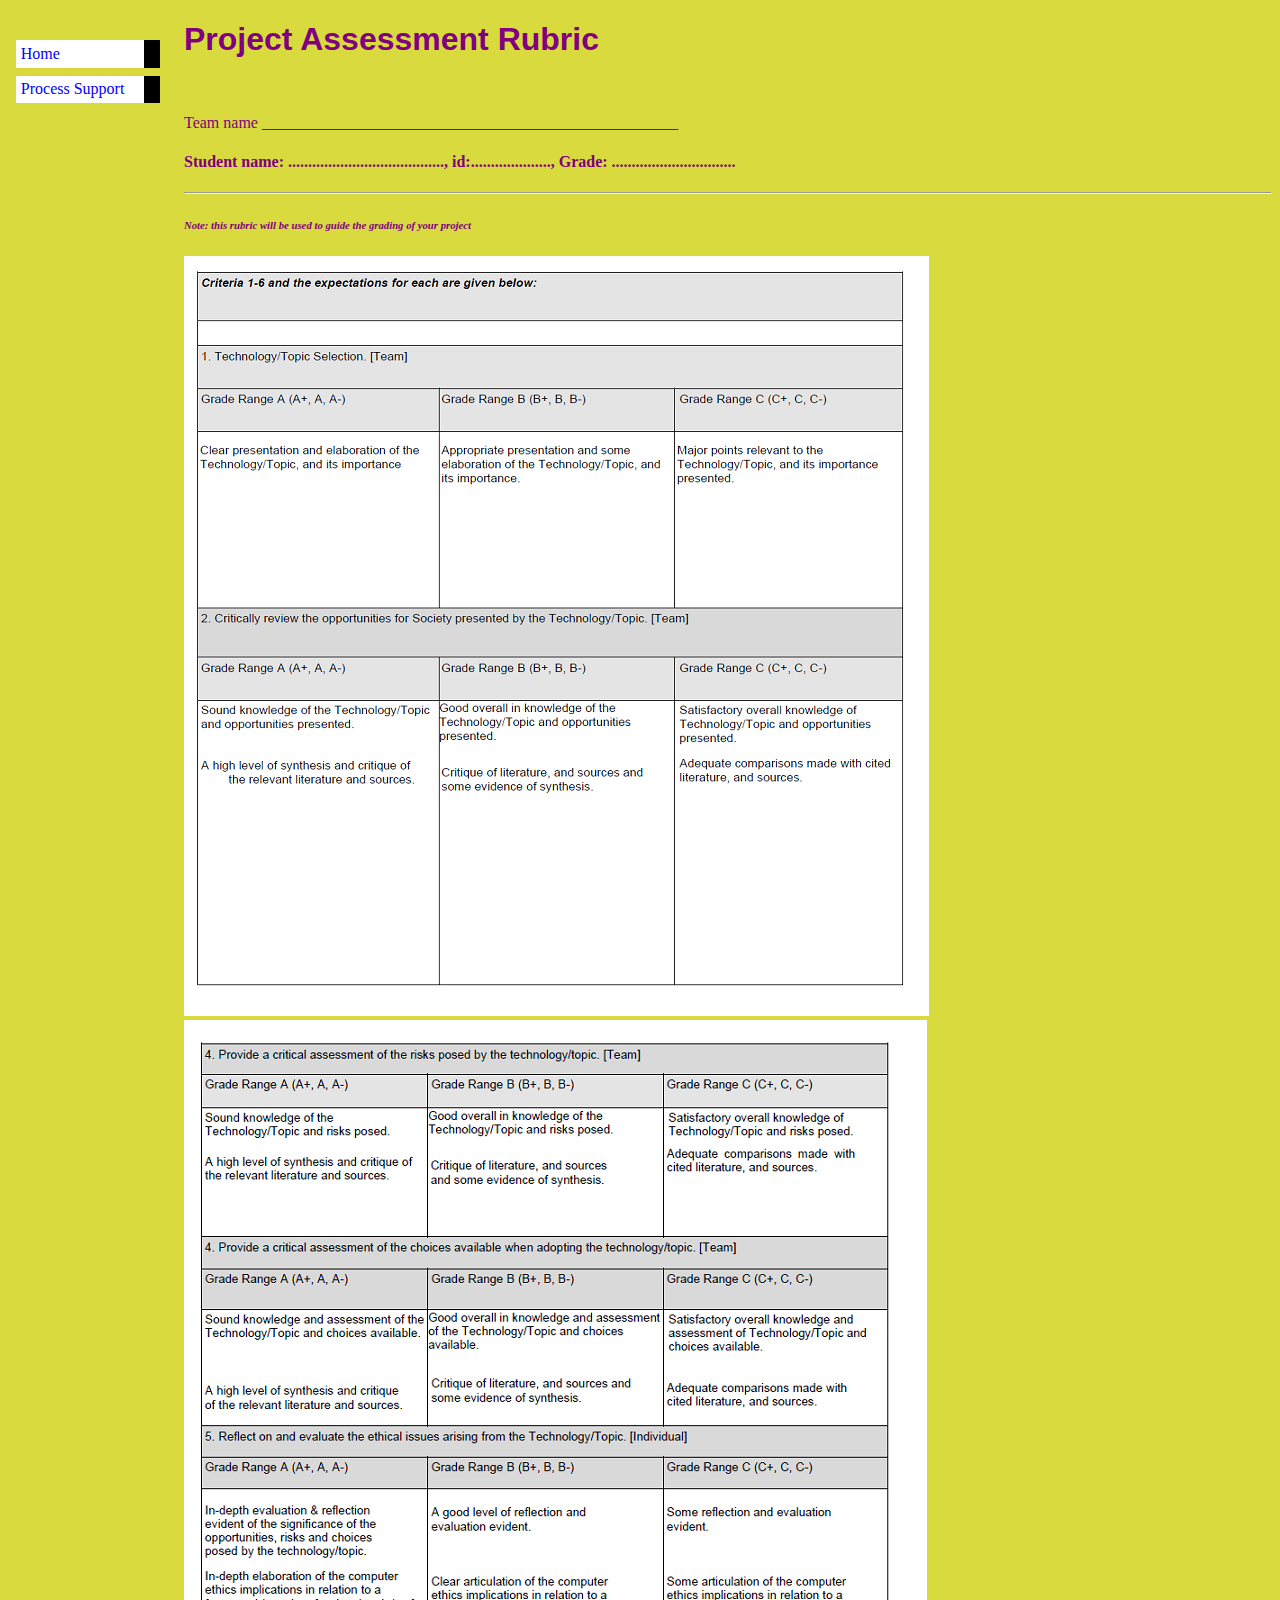
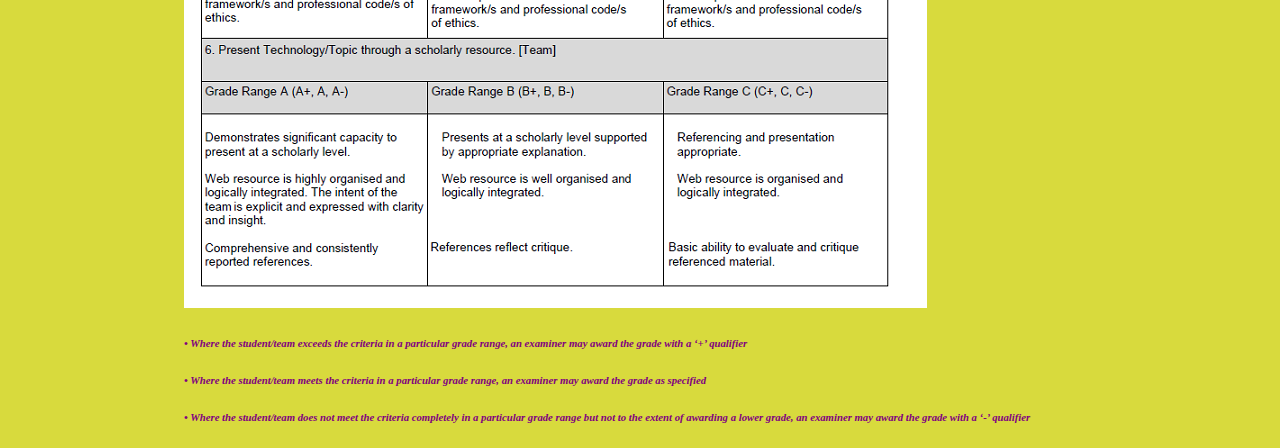
<file: assignment 3/Website/CTiS-2022_1/misc/rubric.html>
<!DOCTYPE html PUBLIC "-//W3C//DTD HTML 4.01//EN">
<html>
<head>
  <title>Rubric</title>
   	<link rel="stylesheet" href="../styles/minimal-table.css" type="text/css">
</head>

<body>
<!-- Site navigation menu -->
<ul class="navbar">
  <li><a href="../index.html">Home</a>
  <li><a href="process.html">Process Support</a>
</ul>

<h1>Project Assessment Rubric</h1><br>
<p>Team name ____________________________________________________</p>

<p><h4>Student name: ......................................., id:...................., Grade: ...............................</p></h4>
<hr/>


<p><h6><em>Note: this rubric will be used to guide the grading of your project</p></h6></em> 
 
 <img src="../images/rubric-page1-smallest-70.png" alt="Assessment Criteria Page One"</img>
 
  <img src="../images/rubric-page2-smaller-90.png" alt="Assessment Criteria Page Two"</img>
 
 <p>
 
<h6><em>•	Where the student/team exceeds the criteria in a particular grade range, an examiner may award the grade with a ‘+’ qualifier</h6></em> 
<h6><em>•	Where the student/team meets the criteria in a particular grade range, an examiner may award the grade as specified</h6></em> 
<h6><em>•	Where the student/team does not meet the criteria completely in a particular grade range but not to the extent of awarding a lower grade, an examiner may award the grade with a ‘-’ qualifier</h6></em> 
</p>
</body>
</html>
</file>
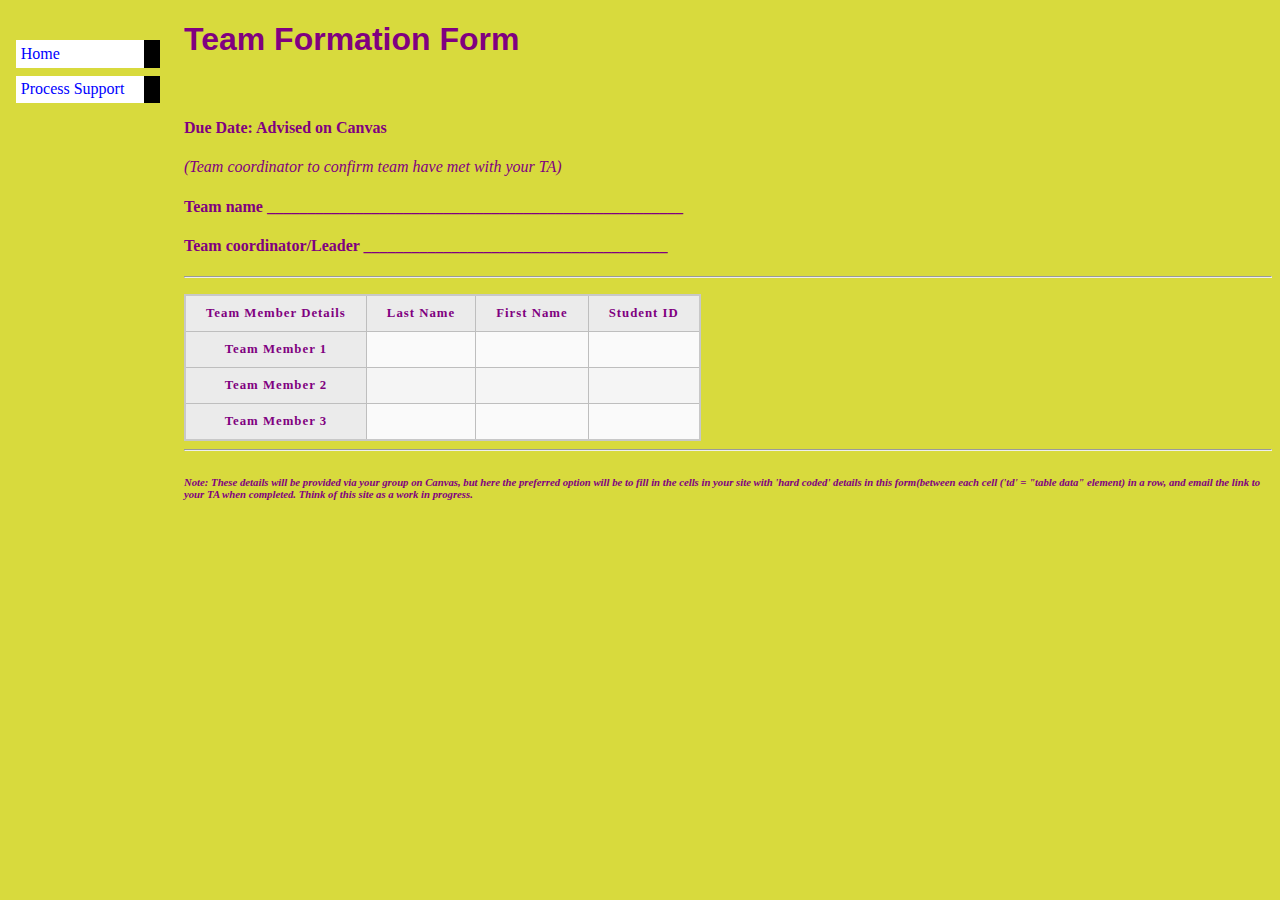
<file: assignment 3/Website/CTiS-2022_1/misc/team-formation.html>
<!DOCTYPE html PUBLIC "-//W3C//DTD HTML 4.01//EN">
<html>
<head>
  <title>Peer Evaluation Form</title>
   	<link rel="stylesheet" href="../styles/minimal-table.css" type="text/css">
</head>

<body>
<!-- Site navigation menu -->
<ul class="navbar">
  <li><a href="../index.html">Home</a>
  <li><a href="process.html">Process Support</a>
</ul>




<h1>Team Formation Form</h1><br>

<h4>Due Date:  Advised on Canvas  </h4><p><em>(Team coordinator to confirm team have met with your TA)</em></p> 

<h4><p>Team name ____________________________________________________</p></h4>

<h4><p>Team coordinator/Leader ______________________________________</p></h4>
		
<table>
    <p>
	<body ><th>Team Member Details</th>
    
        
        <th scope="col" class="last name">Last Name</th> 
	    <th scope="col" class="first name">First Name</th> 
        <th scope="col" class="id">Student ID</th> 
		
    </tr>
	<hr />
	</p>
	
	<p align = "left"</p>
		<th scope="row">Team Member 1</th>
		<td></td>
		<td></td>
        <td></td>
		
   </tr>
	<p align = "left"</p>
	<th scope="row">Team Member 2</th>
        <td></td>
		<td></td>
        <td></td>
		
 
    </tr>
	<th scope="row">Team Member 3</th>
        <td></td>
		<td></td>
        <td></td>
		
  
    </tr>
	
  
</table>


<hr/>
<p><h6><em>Note: These details will be provided via your group on Canvas, but here the preferred option will be to fill in the cells in your site with 'hard coded' details in this form(between each cell ('td' = "table data" element) in a row, and email the link to your TA when completed.  Think of this site as a work in progress.</p></h6></em> 

</body>
</html>
</file>
<file: assignment 3/Website/CTiS-2022_1/styles/mystyles.css>
body {
   padding-left: 11em;
   font-family: Georgia, "Times New Roman",
          Times, serif;
		  color: purple;
    background-color: #d8da3d }
	 ul.navbar {
    list-style-type: none;
    padding: 0;
    margin: 0;
	position: absolute;
    top: 2em;
    left: 1em;
    width: 10em }
	h1 {
    font-family: Helvetica, Geneva, Arial,
          SunSans-Regular, sans-serif }
		ul.navbar li {
    background: white;
    margin: 0.5em 0;
    padding: 0.3em;
    border-right: 1em solid black }
  ul.navbar a {
    text-decoration: none }
  a:link {
    color: blue }
  a:visited {
    color: purple }
	address {
    margin-top: 1em;
    padding-top: 1em;
    border-top: thin dotted }
</file>
<file: assignment 3/Website/Final Nanomedicine Website/assets/css/style.css>
/* Fonts */
@import url('https://fonts.googleapis.com/css2?family=Barlow:wght@300;400;700&family=Ubuntu:wght@300;400;500&display=swap'); 
/* Font weights:
   Ubuntu: 300, 400, 500
   Barlow: 300, 400, 700
*/

*{
    box-sizing: border-box;
    margin: 0;
}
body{
    font-family: "Barlow", sans-serif;
    font-size: 1.5em;
    overflow-x: hidden;
}
.nav-title{
    font-family: "Ubuntu", sans-serif;
    font-weight: 500;
    font-size: 2.2em;
}

#nav{
    background-color: #000;
    opacity: 0.75; 
    filter:(opacity=75);
}

.landingpage {
    min-height: 100vh;
    min-width: 100vw;
    position: relative;
    z-index: -10;
    background-image: url(../images/landingpage.jpg); /* Photo by Julia Zyablova on Unsplash*/
    background-size: cover;
}

.landingpage::before{
    position: absolute;
    box-sizing: border-box;
    left: 0;
    top: 0;
    right: 0;
    bottom: 0;
    z-index: -2;
}

.landingpage .home-content h1{
    font-size: 0.6vw;
    margin: 0;
    color: #fff;
    text-transform: uppercase;
    font-weight: 900;
    letter-spacing: 10px;
    z-index: 2;
}


.content{
    background-color: rgba(255, 255, 255, 0.7);
}


.content h1{
    font-size: 2em;
    margin: 0;
    color: #010101;
    text-transform: uppercase;
    font-weight: 900;
    letter-spacing: 10px;
    z-index: 2;
}

.content h2{
    font-size: 1.75em;
    margin: 0;
    color: #010101;
    text-transform: uppercase;
    font-weight: 500;
    letter-spacing: 10px;
    z-index: 2;
}

.content-center
{
    justify-content: center;
    text-align: center;
    align-items: center;
}

hr {
    margin-top: 1rem;
    margin-bottom: 1rem;
    border: 0;
    border-top: 1px solid rgba(0, 0, 0, 1);
}

.text-justify{
    text-align: justify;
}

@media (max-width: 780px) {
    #footername col, mx-auto, a, p, svg
    {
        display: none;
    }
    #footername
    {
        display: none;
    }
    #firstelement px-xxl-5
    {
        margin: 0;
    }
}
</file>
<file: assignment 3/Website/CTiS-2022_1/styles/minimal-table.css>
body {


font-family: sans-serif;
padding-left: 11em;
   font-family: Georgia, "Times New Roman",
          Times, serif;
		  color: purple;
    background-color: #d8da3d }
	  ul.navbar {
     list-style-type: none;
    padding: 0;
    margin: 0;
	position: absolute;
    top: 2em;
    left: 1em;
    width: 9em }
	h1 {
  font-family: Helvetica, Geneva, Arial,
        SunSans-Regular, sans-serif }
ul.navbar li {
  background: white;
  margin: 0.5em 0;
  padding: 0.3em;
  border-right: 1em solid black }
ul.navbar a {
  text-decoration: none }
a:link {
  color: blue }
a:visited {
  color: purple }
address {
  margin-top: 1em;
  padding-top: 1em;
  border-top: thin dotted }
table {
  border-collapse: collapse;
  border: 2px solid rgb(200,200,200);
  letter-spacing: 1px;
  font-size: 0.8rem;
}

td, th {
  border: 1px solid rgb(190,190,190);
  padding: 10px 20px;
}

th {
  background-color: rgb(235,235,235);
}

td {
  text-align: center;
}

tr:nth-child(even) td {
  background-color: rgb(250,250,250);
}

tr:nth-child(odd) td {
  background-color: rgb(245,245,245);
}

caption {
  padding: 10px;
}
</file>
